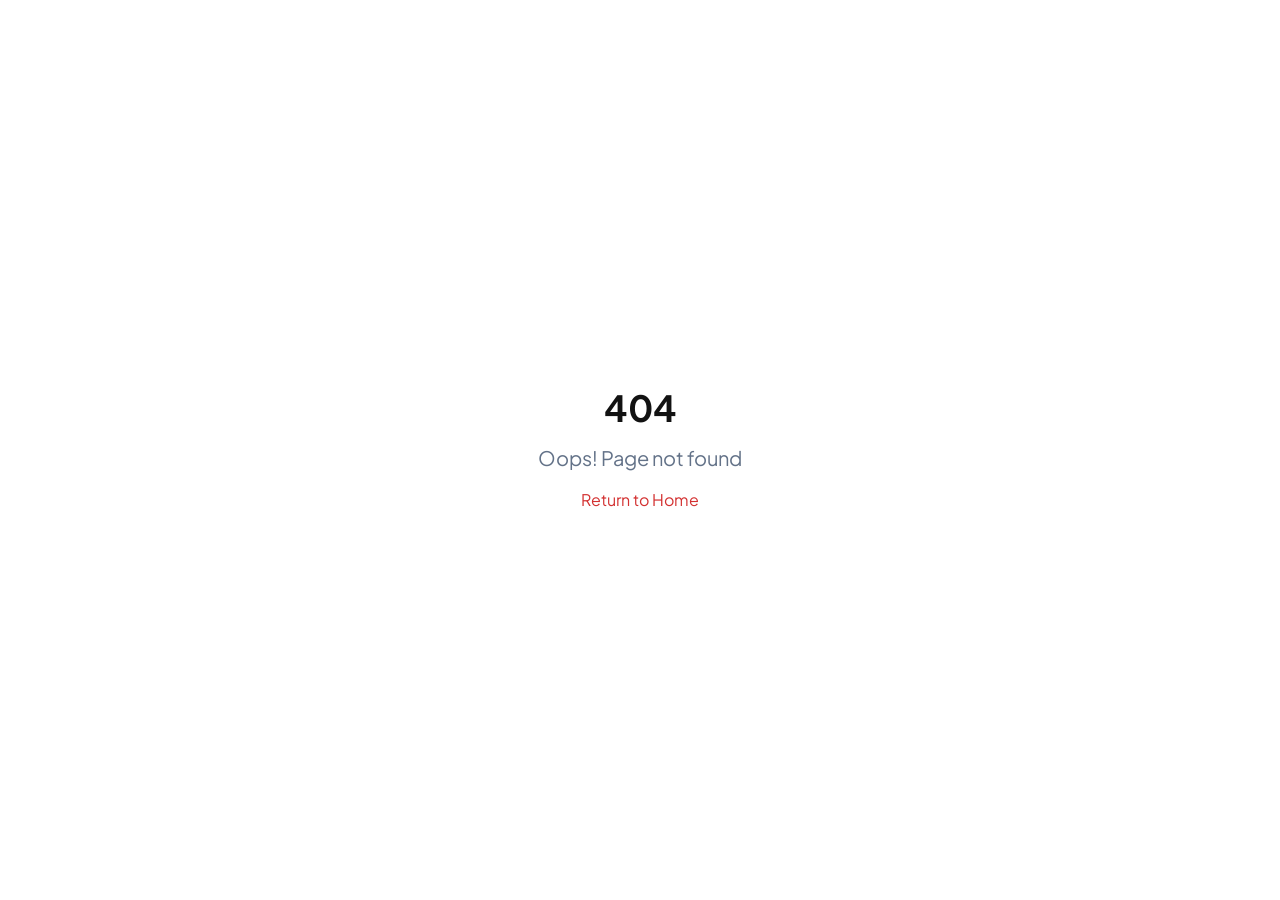
<file: index.html>
<!DOCTYPE html>
<html lang="id">
  <head>
    <meta charset="UTF-8" />
    <meta name="viewport" content="width=device-width, initial-scale=1.0" />
    <title>Lembaga Ilmiah UKM UNEJ</title>
    <meta name="description" content="Mengembangkan Inovasi, Ilmu, dan Kreativitas Mahasiswa." />
    <meta name="author" content="UKM UNEJ – Lembaga Ilmiah" />
    <link rel="canonical" href="/" />

    <!-- Google Fonts: Plus Jakarta Sans -->
    <link rel="preconnect" href="https://fonts.googleapis.com" />
    <link rel="preconnect" href="https://fonts.gstatic.com" crossorigin />
    <link href="https://fonts.googleapis.com/css2?family=Plus+Jakarta+Sans:wght@400;600;700&display=swap" rel="stylesheet" />

    <meta property="og:title" content="Lembaga Ilmiah UKM UNEJ" />
    <meta property="og:description" content="Mengembangkan Inovasi, Ilmu, dan Kreativitas Mahasiswa." />
    <meta property="og:type" content="website" />
    <meta property="og:image" content="https://lovable.dev/opengraph-image-p98pqg.png" />

    <meta name="twitter:card" content="summary_large_image" />
    <meta name="twitter:site" content="@lovable_dev" />
    <meta name="twitter:image" content="https://lovable.dev/opengraph-image-p98pqg.png" />

    <script type="application/ld+json">
      {
        "@context": "https://schema.org",
        "@type": "Organization",
        "name": "Lembaga Ilmiah UKM UNEJ",
        "url": "/",
        "logo": "/favicon.ico",
        "sameAs": [
          "https://instagram.com/ukm_li_unej",
          "https://twitter.com/ukm_li_unej"
        ]
      }
    </script>
    <script type="module" crossorigin src="/assets/index-B763R_a_.js"></script>
    <link rel="stylesheet" crossorigin href="/assets/index-DGr5NS_w.css">
  </head>

  <body>
    <div id="root"></div>
  </body>
</html>
</file>
<file: assets/index-DGr5NS_w.css>
*,:before,:after{--tw-border-spacing-x: 0;--tw-border-spacing-y: 0;--tw-translate-x: 0;--tw-translate-y: 0;--tw-rotate: 0;--tw-skew-x: 0;--tw-skew-y: 0;--tw-scale-x: 1;--tw-scale-y: 1;--tw-pan-x: ;--tw-pan-y: ;--tw-pinch-zoom: ;--tw-scroll-snap-strictness: proximity;--tw-gradient-from-position: ;--tw-gradient-via-position: ;--tw-gradient-to-position: ;--tw-ordinal: ;--tw-slashed-zero: ;--tw-numeric-figure: ;--tw-numeric-spacing: ;--tw-numeric-fraction: ;--tw-ring-inset: ;--tw-ring-offset-width: 0px;--tw-ring-offset-color: #fff;--tw-ring-color: rgb(59 130 246 / .5);--tw-ring-offset-shadow: 0 0 #0000;--tw-ring-shadow: 0 0 #0000;--tw-shadow: 0 0 #0000;--tw-shadow-colored: 0 0 #0000;--tw-blur: ;--tw-brightness: ;--tw-contrast: ;--tw-grayscale: ;--tw-hue-rotate: ;--tw-invert: ;--tw-saturate: ;--tw-sepia: ;--tw-drop-shadow: ;--tw-backdrop-blur: ;--tw-backdrop-brightness: ;--tw-backdrop-contrast: ;--tw-backdrop-grayscale: ;--tw-backdrop-hue-rotate: ;--tw-backdrop-invert: ;--tw-backdrop-opacity: ;--tw-backdrop-saturate: ;--tw-backdrop-sepia: ;--tw-contain-size: ;--tw-contain-layout: ;--tw-contain-paint: ;--tw-contain-style: }::backdrop{--tw-border-spacing-x: 0;--tw-border-spacing-y: 0;--tw-translate-x: 0;--tw-translate-y: 0;--tw-rotate: 0;--tw-skew-x: 0;--tw-skew-y: 0;--tw-scale-x: 1;--tw-scale-y: 1;--tw-pan-x: ;--tw-pan-y: ;--tw-pinch-zoom: ;--tw-scroll-snap-strictness: proximity;--tw-gradient-from-position: ;--tw-gradient-via-position: ;--tw-gradient-to-position: ;--tw-ordinal: ;--tw-slashed-zero: ;--tw-numeric-figure: ;--tw-numeric-spacing: ;--tw-numeric-fraction: ;--tw-ring-inset: ;--tw-ring-offset-width: 0px;--tw-ring-offset-color: #fff;--tw-ring-color: rgb(59 130 246 / .5);--tw-ring-offset-shadow: 0 0 #0000;--tw-ring-shadow: 0 0 #0000;--tw-shadow: 0 0 #0000;--tw-shadow-colored: 0 0 #0000;--tw-blur: ;--tw-brightness: ;--tw-contrast: ;--tw-grayscale: ;--tw-hue-rotate: ;--tw-invert: ;--tw-saturate: ;--tw-sepia: ;--tw-drop-shadow: ;--tw-backdrop-blur: ;--tw-backdrop-brightness: ;--tw-backdrop-contrast: ;--tw-backdrop-grayscale: ;--tw-backdrop-hue-rotate: ;--tw-backdrop-invert: ;--tw-backdrop-opacity: ;--tw-backdrop-saturate: ;--tw-backdrop-sepia: ;--tw-contain-size: ;--tw-contain-layout: ;--tw-contain-paint: ;--tw-contain-style: }*,:before,:after{box-sizing:border-box;border-width:0;border-style:solid;border-color:#e5e7eb}:before,:after{--tw-content: ""}html,:host{line-height:1.5;-webkit-text-size-adjust:100%;-moz-tab-size:4;-o-tab-size:4;tab-size:4;font-family:ui-sans-serif,system-ui,sans-serif,"Apple Color Emoji","Segoe UI Emoji",Segoe UI Symbol,"Noto Color Emoji";font-feature-settings:normal;font-variation-settings:normal;-webkit-tap-highlight-color:transparent}body{margin:0;line-height:inherit}hr{height:0;color:inherit;border-top-width:1px}abbr:where([title]){-webkit-text-decoration:underline dotted;text-decoration:underline dotted}h1,h2,h3,h4,h5,h6{font-size:inherit;font-weight:inherit}a{color:inherit;text-decoration:inherit}b,strong{font-weight:bolder}code,kbd,samp,pre{font-family:ui-monospace,SFMono-Regular,Menlo,Monaco,Consolas,Liberation Mono,Courier New,monospace;font-feature-settings:normal;font-variation-settings:normal;font-size:1em}small{font-size:80%}sub,sup{font-size:75%;line-height:0;position:relative;vertical-align:baseline}sub{bottom:-.25em}sup{top:-.5em}table{text-indent:0;border-color:inherit;border-collapse:collapse}button,input,optgroup,select,textarea{font-family:inherit;font-feature-settings:inherit;font-variation-settings:inherit;font-size:100%;font-weight:inherit;line-height:inherit;letter-spacing:inherit;color:inherit;margin:0;padding:0}button,select{text-transform:none}button,input:where([type=button]),input:where([type=reset]),input:where([type=submit]){-webkit-appearance:button;background-color:transparent;background-image:none}:-moz-focusring{outline:auto}:-moz-ui-invalid{box-shadow:none}progress{vertical-align:baseline}::-webkit-inner-spin-button,::-webkit-outer-spin-button{height:auto}[type=search]{-webkit-appearance:textfield;outline-offset:-2px}::-webkit-search-decoration{-webkit-appearance:none}::-webkit-file-upload-button{-webkit-appearance:button;font:inherit}summary{display:list-item}blockquote,dl,dd,h1,h2,h3,h4,h5,h6,hr,figure,p,pre{margin:0}fieldset{margin:0;padding:0}legend{padding:0}ol,ul,menu{list-style:none;margin:0;padding:0}dialog{padding:0}textarea{resize:vertical}input::-moz-placeholder,textarea::-moz-placeholder{opacity:1;color:#9ca3af}input::placeholder,textarea::placeholder{opacity:1;color:#9ca3af}button,[role=button]{cursor:pointer}:disabled{cursor:default}img,svg,video,canvas,audio,iframe,embed,object{display:block;vertical-align:middle}img,video{max-width:100%;height:auto}[hidden]:where(:not([hidden=until-found])){display:none}:root{--background: 0 0% 100%;--foreground: 0 0% 7%;--card: 0 0% 100%;--card-foreground: 0 0% 7%;--popover: 0 0% 100%;--popover-foreground: 0 0% 7%;--primary: 0 65% 51%;--primary-foreground: 0 0% 100%;--primary-light: 0 65% 65%;--primary-dark: 0 65% 35%;--secondary: 0 0% 96%;--secondary-foreground: 0 0% 7%;--muted: 0 0% 96%;--muted-foreground: 215 16% 46%;--accent: 0 0% 96%;--accent-foreground: 0 0% 7%;--destructive: 0 72% 46%;--destructive-foreground: 0 0% 100%;--border: 210 16% 93%;--input: 210 16% 93%;--ring: 0 65% 51%;--radius: 16px;--radius-button: 12px;--gradient-hero: linear-gradient(135deg, hsl(0 0% 100%) 0%, hsl(0 0% 98%) 25%, hsl(210 40% 99%) 50%, hsl(0 0% 97%) 100%);--gradient-premium: linear-gradient(135deg, hsl(0 65% 51%) 0%, hsl(0 65% 45%) 50%, hsl(15 65% 48%) 100%);--gradient-glass: linear-gradient(135deg, hsla(0 0% 100% / .1) 0%, hsla(0 0% 100% / .05) 100%);--gradient-card: linear-gradient(135deg, hsla(0 0% 100% / .8) 0%, hsla(0 0% 100% / .4) 100%);--shadow-soft: 0 8px 24px hsl(0 0% 0% / .06);--shadow-soft-lg: 0 16px 40px hsl(0 0% 0% / .08);--shadow-premium: 0 20px 60px hsl(0 0% 0% / .12);--shadow-glass: 0 8px 32px hsl(0 0% 0% / .04);--shadow-glow: 0 0 40px hsl(0 65% 51% / .15);--sidebar-background: 0 0% 98%;--sidebar-foreground: 240 5.3% 26.1%;--sidebar-primary: 0 65% 51%;--sidebar-primary-foreground: 0 0% 98%;--sidebar-accent: 240 4.8% 95.9%;--sidebar-accent-foreground: 240 5.9% 10%;--sidebar-border: 220 13% 91%;--sidebar-ring: 0 65% 51%}.dark{--background: 222.2 84% 4.9%;--foreground: 210 40% 98%;--card: 222.2 84% 4.9%;--card-foreground: 210 40% 98%;--popover: 222.2 84% 4.9%;--popover-foreground: 210 40% 98%;--primary: 0 70% 56%;--primary-foreground: 0 0% 100%;--secondary: 217.2 32.6% 17.5%;--secondary-foreground: 210 40% 98%;--muted: 217.2 32.6% 17.5%;--muted-foreground: 215 20.2% 65.1%;--accent: 217.2 32.6% 17.5%;--accent-foreground: 210 40% 98%;--destructive: 0 62.8% 30.6%;--destructive-foreground: 210 40% 98%;--border: 217.2 32.6% 17.5%;--input: 217.2 32.6% 17.5%;--ring: 0 70% 56%;--sidebar-background: 240 5.9% 10%;--sidebar-foreground: 240 4.8% 95.9%;--sidebar-primary: 0 70% 56%;--sidebar-primary-foreground: 0 0% 100%;--sidebar-accent: 240 3.7% 15.9%;--sidebar-accent-foreground: 240 4.8% 95.9%;--sidebar-border: 240 3.7% 15.9%;--sidebar-ring: 0 70% 56%}*{border-color:hsl(var(--border))}body{background-color:hsl(var(--background));font-family:Plus Jakarta Sans,ui-sans-serif,system-ui,sans-serif;color:hsl(var(--foreground));background:radial-gradient(circle at 20% 50%,hsl(0 65% 51% / .08) 0%,transparent 50%),radial-gradient(circle at 80% 20%,hsl(210 65% 51% / .06) 0%,transparent 50%),radial-gradient(circle at 40% 90%,hsl(120 65% 51% / .04) 0%,transparent 50%),linear-gradient(135deg,#fff,#fcfcfc,#f9fafb);background-attachment:fixed;min-height:100vh}html{scroll-behavior:smooth;background:radial-gradient(circle at 20% 50%,hsl(0 65% 51% / .08) 0%,transparent 50%),radial-gradient(circle at 80% 20%,hsl(210 65% 51% / .06) 0%,transparent 50%),radial-gradient(circle at 40% 90%,hsl(120 65% 51% / .04) 0%,transparent 50%),linear-gradient(135deg,#fff,#fcfcfc,#f9fafb)}.container{width:100%;margin-right:auto;margin-left:auto;padding-right:2rem;padding-left:2rem}@media (min-width: 1400px){.container{max-width:1400px}}.sr-only{position:absolute;width:1px;height:1px;padding:0;margin:-1px;overflow:hidden;clip:rect(0,0,0,0);white-space:nowrap;border-width:0}.pointer-events-none{pointer-events:none}.pointer-events-auto{pointer-events:auto}.visible{visibility:visible}.invisible{visibility:hidden}.fixed{position:fixed}.absolute{position:absolute}.relative{position:relative}.sticky{position:sticky}.inset-0{top:0;right:0;bottom:0;left:0}.inset-x-0{left:0;right:0}.inset-y-0{top:0;bottom:0}.-bottom-12{bottom:-3rem}.-bottom-6{bottom:-1.5rem}.-left-12{left:-3rem}.-left-4{left:-1rem}.-left-8{left:-2rem}.-right-12{right:-3rem}.-right-6{right:-1.5rem}.-top-12{top:-3rem}.-top-4{top:-1rem}.-top-8{top:-2rem}.bottom-0{bottom:0}.bottom-1\/4{bottom:25%}.left-0{left:0}.left-1{left:.25rem}.left-1\/2{left:50%}.left-2{left:.5rem}.left-\[50\%\]{left:50%}.right-0{right:0}.right-1{right:.25rem}.right-1\/4{right:25%}.right-2{right:.5rem}.right-3{right:.75rem}.right-4{right:1rem}.top-0{top:0}.top-1\.5{top:.375rem}.top-1\/2{top:50%}.top-2{top:.5rem}.top-3\.5{top:.875rem}.top-4{top:1rem}.top-\[1px\]{top:1px}.top-\[50\%\]{top:50%}.top-\[60\%\]{top:60%}.top-full{top:100%}.z-10{z-index:10}.z-20{z-index:20}.z-50{z-index:50}.z-\[100\]{z-index:100}.z-\[1\]{z-index:1}.order-first{order:-9999}.-mx-1{margin-left:-.25rem;margin-right:-.25rem}.mx-2{margin-left:.5rem;margin-right:.5rem}.mx-3\.5{margin-left:.875rem;margin-right:.875rem}.mx-auto{margin-left:auto;margin-right:auto}.my-0\.5{margin-top:.125rem;margin-bottom:.125rem}.my-1{margin-top:.25rem;margin-bottom:.25rem}.-ml-4{margin-left:-1rem}.-mt-4{margin-top:-1rem}.mb-1{margin-bottom:.25rem}.mb-12{margin-bottom:3rem}.mb-2{margin-bottom:.5rem}.mb-3{margin-bottom:.75rem}.mb-4{margin-bottom:1rem}.mb-6{margin-bottom:1.5rem}.ml-1{margin-left:.25rem}.ml-auto{margin-left:auto}.mr-2{margin-right:.5rem}.mt-1\.5{margin-top:.375rem}.mt-12{margin-top:3rem}.mt-2{margin-top:.5rem}.mt-20{margin-top:5rem}.mt-24{margin-top:6rem}.mt-4{margin-top:1rem}.mt-8{margin-top:2rem}.mt-auto{margin-top:auto}.block{display:block}.inline-block{display:inline-block}.flex{display:flex}.inline-flex{display:inline-flex}.table{display:table}.grid{display:grid}.hidden{display:none}.aspect-\[16\/9\]{aspect-ratio:16/9}.aspect-\[4\/3\]{aspect-ratio:4/3}.aspect-square{aspect-ratio:1 / 1}.aspect-video{aspect-ratio:16 / 9}.size-4{width:1rem;height:1rem}.h-1\.5{height:.375rem}.h-10{height:2.5rem}.h-11{height:2.75rem}.h-12{height:3rem}.h-14{height:3.5rem}.h-16{height:4rem}.h-2{height:.5rem}.h-2\.5{height:.625rem}.h-24{height:6rem}.h-3{height:.75rem}.h-3\.5{height:.875rem}.h-4{height:1rem}.h-5{height:1.25rem}.h-6{height:1.5rem}.h-7{height:1.75rem}.h-8{height:2rem}.h-9{height:2.25rem}.h-\[1px\]{height:1px}.h-\[var\(--radix-navigation-menu-viewport-height\)\]{height:var(--radix-navigation-menu-viewport-height)}.h-\[var\(--radix-select-trigger-height\)\]{height:var(--radix-select-trigger-height)}.h-auto{height:auto}.h-full{height:100%}.h-px{height:1px}.h-svh{height:100svh}.max-h-96{max-height:24rem}.max-h-\[300px\]{max-height:300px}.max-h-screen{max-height:100vh}.min-h-0{min-height:0px}.min-h-\[80px\]{min-height:80px}.min-h-screen{min-height:100vh}.min-h-svh{min-height:100svh}.w-0{width:0px}.w-1{width:.25rem}.w-10{width:2.5rem}.w-11{width:2.75rem}.w-12{width:3rem}.w-16{width:4rem}.w-2{width:.5rem}.w-2\.5{width:.625rem}.w-3{width:.75rem}.w-3\.5{width:.875rem}.w-3\/4{width:75%}.w-4{width:1rem}.w-40{width:10rem}.w-48{width:12rem}.w-5{width:1.25rem}.w-52{width:13rem}.w-64{width:16rem}.w-7{width:1.75rem}.w-72{width:18rem}.w-8{width:2rem}.w-9{width:2.25rem}.w-\[--sidebar-width\]{width:var(--sidebar-width)}.w-\[100px\]{width:100px}.w-\[1px\]{width:1px}.w-auto{width:auto}.w-full{width:100%}.w-max{width:-moz-max-content;width:max-content}.w-px{width:1px}.min-w-0{min-width:0px}.min-w-5{min-width:1.25rem}.min-w-\[12rem\]{min-width:12rem}.min-w-\[8rem\]{min-width:8rem}.min-w-\[var\(--radix-select-trigger-width\)\]{min-width:var(--radix-select-trigger-width)}.min-w-fit{min-width:-moz-fit-content;min-width:fit-content}.max-w-2xl{max-width:42rem}.max-w-4xl{max-width:56rem}.max-w-6xl{max-width:72rem}.max-w-\[--skeleton-width\]{max-width:var(--skeleton-width)}.max-w-lg{max-width:32rem}.max-w-max{max-width:-moz-max-content;max-width:max-content}.max-w-xl{max-width:36rem}.flex-1{flex:1 1 0%}.flex-shrink-0,.shrink-0{flex-shrink:0}.grow{flex-grow:1}.grow-0{flex-grow:0}.basis-full{flex-basis:100%}.caption-bottom{caption-side:bottom}.border-collapse{border-collapse:collapse}.-translate-x-1\/2{--tw-translate-x: -50%;transform:translate(var(--tw-translate-x),var(--tw-translate-y)) rotate(var(--tw-rotate)) skew(var(--tw-skew-x)) skewY(var(--tw-skew-y)) scaleX(var(--tw-scale-x)) scaleY(var(--tw-scale-y))}.-translate-x-px{--tw-translate-x: -1px;transform:translate(var(--tw-translate-x),var(--tw-translate-y)) rotate(var(--tw-rotate)) skew(var(--tw-skew-x)) skewY(var(--tw-skew-y)) scaleX(var(--tw-scale-x)) scaleY(var(--tw-scale-y))}.-translate-y-1\/2{--tw-translate-y: -50%;transform:translate(var(--tw-translate-x),var(--tw-translate-y)) rotate(var(--tw-rotate)) skew(var(--tw-skew-x)) skewY(var(--tw-skew-y)) scaleX(var(--tw-scale-x)) scaleY(var(--tw-scale-y))}.translate-x-\[-50\%\]{--tw-translate-x: -50%;transform:translate(var(--tw-translate-x),var(--tw-translate-y)) rotate(var(--tw-rotate)) skew(var(--tw-skew-x)) skewY(var(--tw-skew-y)) scaleX(var(--tw-scale-x)) scaleY(var(--tw-scale-y))}.translate-x-px{--tw-translate-x: 1px;transform:translate(var(--tw-translate-x),var(--tw-translate-y)) rotate(var(--tw-rotate)) skew(var(--tw-skew-x)) skewY(var(--tw-skew-y)) scaleX(var(--tw-scale-x)) scaleY(var(--tw-scale-y))}.translate-y-\[-50\%\]{--tw-translate-y: -50%;transform:translate(var(--tw-translate-x),var(--tw-translate-y)) rotate(var(--tw-rotate)) skew(var(--tw-skew-x)) skewY(var(--tw-skew-y)) scaleX(var(--tw-scale-x)) scaleY(var(--tw-scale-y))}.rotate-45{--tw-rotate: 45deg;transform:translate(var(--tw-translate-x),var(--tw-translate-y)) rotate(var(--tw-rotate)) skew(var(--tw-skew-x)) skewY(var(--tw-skew-y)) scaleX(var(--tw-scale-x)) scaleY(var(--tw-scale-y))}.rotate-90{--tw-rotate: 90deg;transform:translate(var(--tw-translate-x),var(--tw-translate-y)) rotate(var(--tw-rotate)) skew(var(--tw-skew-x)) skewY(var(--tw-skew-y)) scaleX(var(--tw-scale-x)) scaleY(var(--tw-scale-y))}.transform{transform:translate(var(--tw-translate-x),var(--tw-translate-y)) rotate(var(--tw-rotate)) skew(var(--tw-skew-x)) skewY(var(--tw-skew-y)) scaleX(var(--tw-scale-x)) scaleY(var(--tw-scale-y))}@keyframes pulse{50%{opacity:.5}}.animate-pulse{animation:pulse 2s cubic-bezier(.4,0,.6,1) infinite}.cursor-default{cursor:default}.cursor-pointer{cursor:pointer}.touch-none{touch-action:none}.select-none{-webkit-user-select:none;-moz-user-select:none;user-select:none}.list-none{list-style-type:none}.grid-cols-1{grid-template-columns:repeat(1,minmax(0,1fr))}.grid-cols-2{grid-template-columns:repeat(2,minmax(0,1fr))}.flex-row{flex-direction:row}.flex-col{flex-direction:column}.flex-col-reverse{flex-direction:column-reverse}.flex-wrap{flex-wrap:wrap}.items-start{align-items:flex-start}.items-end{align-items:flex-end}.items-center{align-items:center}.items-stretch{align-items:stretch}.justify-center{justify-content:center}.justify-between{justify-content:space-between}.gap-1{gap:.25rem}.gap-1\.5{gap:.375rem}.gap-12{gap:3rem}.gap-2{gap:.5rem}.gap-3{gap:.75rem}.gap-4{gap:1rem}.gap-6{gap:1.5rem}.space-x-1>:not([hidden])~:not([hidden]){--tw-space-x-reverse: 0;margin-right:calc(.25rem * var(--tw-space-x-reverse));margin-left:calc(.25rem * calc(1 - var(--tw-space-x-reverse)))}.space-x-4>:not([hidden])~:not([hidden]){--tw-space-x-reverse: 0;margin-right:calc(1rem * var(--tw-space-x-reverse));margin-left:calc(1rem * calc(1 - var(--tw-space-x-reverse)))}.space-y-1>:not([hidden])~:not([hidden]){--tw-space-y-reverse: 0;margin-top:calc(.25rem * calc(1 - var(--tw-space-y-reverse)));margin-bottom:calc(.25rem * var(--tw-space-y-reverse))}.space-y-1\.5>:not([hidden])~:not([hidden]){--tw-space-y-reverse: 0;margin-top:calc(.375rem * calc(1 - var(--tw-space-y-reverse)));margin-bottom:calc(.375rem * var(--tw-space-y-reverse))}.space-y-2>:not([hidden])~:not([hidden]){--tw-space-y-reverse: 0;margin-top:calc(.5rem * calc(1 - var(--tw-space-y-reverse)));margin-bottom:calc(.5rem * var(--tw-space-y-reverse))}.space-y-3>:not([hidden])~:not([hidden]){--tw-space-y-reverse: 0;margin-top:calc(.75rem * calc(1 - var(--tw-space-y-reverse)));margin-bottom:calc(.75rem * var(--tw-space-y-reverse))}.space-y-4>:not([hidden])~:not([hidden]){--tw-space-y-reverse: 0;margin-top:calc(1rem * calc(1 - var(--tw-space-y-reverse)));margin-bottom:calc(1rem * var(--tw-space-y-reverse))}.space-y-5>:not([hidden])~:not([hidden]){--tw-space-y-reverse: 0;margin-top:calc(1.25rem * calc(1 - var(--tw-space-y-reverse)));margin-bottom:calc(1.25rem * var(--tw-space-y-reverse))}.space-y-6>:not([hidden])~:not([hidden]){--tw-space-y-reverse: 0;margin-top:calc(1.5rem * calc(1 - var(--tw-space-y-reverse)));margin-bottom:calc(1.5rem * var(--tw-space-y-reverse))}.space-y-8>:not([hidden])~:not([hidden]){--tw-space-y-reverse: 0;margin-top:calc(2rem * calc(1 - var(--tw-space-y-reverse)));margin-bottom:calc(2rem * var(--tw-space-y-reverse))}.divide-y>:not([hidden])~:not([hidden]){--tw-divide-y-reverse: 0;border-top-width:calc(1px * calc(1 - var(--tw-divide-y-reverse)));border-bottom-width:calc(1px * var(--tw-divide-y-reverse))}.divide-border\/10>:not([hidden])~:not([hidden]){border-color:hsl(var(--border) / .1)}.self-start{align-self:flex-start}.overflow-auto{overflow:auto}.overflow-hidden{overflow:hidden}.overflow-y-auto{overflow-y:auto}.overflow-x-hidden{overflow-x:hidden}.whitespace-nowrap{white-space:nowrap}.break-words{overflow-wrap:break-word}.rounded-2xl{border-radius:1rem}.rounded-\[2px\]{border-radius:2px}.rounded-\[inherit\]{border-radius:inherit}.rounded-\[var\(--radius\)\]{border-radius:var(--radius)}.rounded-\[var\(--radius-button\)\]{border-radius:var(--radius-button)}.rounded-full{border-radius:9999px}.rounded-lg{border-radius:var(--radius)}.rounded-md{border-radius:calc(var(--radius) - 4px)}.rounded-sm{border-radius:calc(var(--radius) - 8px)}.rounded-xl{border-radius:.75rem}.rounded-t-\[10px\]{border-top-left-radius:10px;border-top-right-radius:10px}.rounded-tl-sm{border-top-left-radius:calc(var(--radius) - 8px)}.border{border-width:1px}.border-0{border-width:0px}.border-2{border-width:2px}.border-\[1\.5px\]{border-width:1.5px}.border-y{border-top-width:1px;border-bottom-width:1px}.border-b{border-bottom-width:1px}.border-l{border-left-width:1px}.border-r{border-right-width:1px}.border-t{border-top-width:1px}.border-dashed{border-style:dashed}.border-\[--color-border\]{border-color:var(--color-border)}.border-border\/20{border-color:hsl(var(--border) / .2)}.border-border\/50{border-color:hsl(var(--border) / .5)}.border-destructive{border-color:hsl(var(--destructive))}.border-destructive\/50{border-color:hsl(var(--destructive) / .5)}.border-input{border-color:hsl(var(--input))}.border-primary{border-color:hsl(var(--primary))}.border-sidebar-border{border-color:hsl(var(--sidebar-border))}.border-transparent{border-color:transparent}.border-white\/10{border-color:#ffffff1a}.border-white\/20{border-color:#fff3}.border-l-transparent{border-left-color:transparent}.border-t-transparent{border-top-color:transparent}.bg-\[--color-bg\]{background-color:var(--color-bg)}.bg-accent{background-color:hsl(var(--accent))}.bg-background{background-color:hsl(var(--background))}.bg-black\/80{background-color:#000c}.bg-border{background-color:hsl(var(--border))}.bg-card{background-color:hsl(var(--card))}.bg-destructive{background-color:hsl(var(--destructive))}.bg-foreground{background-color:hsl(var(--foreground))}.bg-green-500{--tw-bg-opacity: 1;background-color:rgb(34 197 94 / var(--tw-bg-opacity, 1))}.bg-muted{background-color:hsl(var(--muted))}.bg-muted\/50{background-color:hsl(var(--muted) / .5)}.bg-popover{background-color:hsl(var(--popover))}.bg-primary{background-color:hsl(var(--primary))}.bg-secondary{background-color:hsl(var(--secondary))}.bg-secondary\/50{background-color:hsl(var(--secondary) / .5)}.bg-sidebar{background-color:hsl(var(--sidebar-background))}.bg-sidebar-border{background-color:hsl(var(--sidebar-border))}.bg-transparent{background-color:transparent}.bg-gradient-to-br{background-image:linear-gradient(to bottom right,var(--tw-gradient-stops))}.bg-gradient-to-r{background-image:linear-gradient(to right,var(--tw-gradient-stops))}.from-blue-500{--tw-gradient-from: #3b82f6 var(--tw-gradient-from-position);--tw-gradient-to: rgb(59 130 246 / 0) var(--tw-gradient-to-position);--tw-gradient-stops: var(--tw-gradient-from), var(--tw-gradient-to)}.from-blue-500\/10{--tw-gradient-from: rgb(59 130 246 / .1) var(--tw-gradient-from-position);--tw-gradient-to: rgb(59 130 246 / 0) var(--tw-gradient-to-position);--tw-gradient-stops: var(--tw-gradient-from), var(--tw-gradient-to)}.from-green-500{--tw-gradient-from: #22c55e var(--tw-gradient-from-position);--tw-gradient-to: rgb(34 197 94 / 0) var(--tw-gradient-to-position);--tw-gradient-stops: var(--tw-gradient-from), var(--tw-gradient-to)}.from-orange-500{--tw-gradient-from: #f97316 var(--tw-gradient-from-position);--tw-gradient-to: rgb(249 115 22 / 0) var(--tw-gradient-to-position);--tw-gradient-stops: var(--tw-gradient-from), var(--tw-gradient-to)}.from-primary{--tw-gradient-from: hsl(var(--primary)) var(--tw-gradient-from-position);--tw-gradient-to: hsl(var(--primary) / 0) var(--tw-gradient-to-position);--tw-gradient-stops: var(--tw-gradient-from), var(--tw-gradient-to)}.from-primary\/10{--tw-gradient-from: hsl(var(--primary) / .1) var(--tw-gradient-from-position);--tw-gradient-to: hsl(var(--primary) / 0) var(--tw-gradient-to-position);--tw-gradient-stops: var(--tw-gradient-from), var(--tw-gradient-to)}.from-purple-500{--tw-gradient-from: #a855f7 var(--tw-gradient-from-position);--tw-gradient-to: rgb(168 85 247 / 0) var(--tw-gradient-to-position);--tw-gradient-stops: var(--tw-gradient-from), var(--tw-gradient-to)}.from-secondary{--tw-gradient-from: hsl(var(--secondary)) var(--tw-gradient-from-position);--tw-gradient-to: hsl(var(--secondary) / 0) var(--tw-gradient-to-position);--tw-gradient-stops: var(--tw-gradient-from), var(--tw-gradient-to)}.to-blue-500\/5{--tw-gradient-to: rgb(59 130 246 / .05) var(--tw-gradient-to-position)}.to-blue-600{--tw-gradient-to: #2563eb var(--tw-gradient-to-position)}.to-green-600{--tw-gradient-to: #16a34a var(--tw-gradient-to-position)}.to-muted{--tw-gradient-to: hsl(var(--muted)) var(--tw-gradient-to-position)}.to-orange-600{--tw-gradient-to: #ea580c var(--tw-gradient-to-position)}.to-primary\/5{--tw-gradient-to: hsl(var(--primary) / .05) var(--tw-gradient-to-position)}.to-purple-600{--tw-gradient-to: #9333ea var(--tw-gradient-to-position)}.fill-current{fill:currentColor}.object-cover{-o-object-fit:cover;object-fit:cover}.p-0{padding:0}.p-1{padding:.25rem}.p-2{padding:.5rem}.p-3{padding:.75rem}.p-4{padding:1rem}.p-5{padding:1.25rem}.p-6{padding:1.5rem}.p-\[1px\]{padding:1px}.px-1{padding-left:.25rem;padding-right:.25rem}.px-2{padding-left:.5rem;padding-right:.5rem}.px-2\.5{padding-left:.625rem;padding-right:.625rem}.px-3{padding-left:.75rem;padding-right:.75rem}.px-4{padding-left:1rem;padding-right:1rem}.px-5{padding-left:1.25rem;padding-right:1.25rem}.px-7{padding-left:1.75rem;padding-right:1.75rem}.px-8{padding-left:2rem;padding-right:2rem}.py-0\.5{padding-top:.125rem;padding-bottom:.125rem}.py-1{padding-top:.25rem;padding-bottom:.25rem}.py-1\.5{padding-top:.375rem;padding-bottom:.375rem}.py-16{padding-top:4rem;padding-bottom:4rem}.py-2{padding-top:.5rem;padding-bottom:.5rem}.py-3{padding-top:.75rem;padding-bottom:.75rem}.py-4{padding-top:1rem;padding-bottom:1rem}.py-5{padding-top:1.25rem;padding-bottom:1.25rem}.py-6{padding-top:1.5rem;padding-bottom:1.5rem}.py-8{padding-top:2rem;padding-bottom:2rem}.pb-3{padding-bottom:.75rem}.pb-4{padding-bottom:1rem}.pl-2\.5{padding-left:.625rem}.pl-4{padding-left:1rem}.pl-8{padding-left:2rem}.pr-2{padding-right:.5rem}.pr-2\.5{padding-right:.625rem}.pr-8{padding-right:2rem}.pt-0{padding-top:0}.pt-1{padding-top:.25rem}.pt-3{padding-top:.75rem}.pt-4{padding-top:1rem}.text-left{text-align:left}.text-center{text-align:center}.align-middle{vertical-align:middle}.font-mono{font-family:ui-monospace,SFMono-Regular,Menlo,Monaco,Consolas,Liberation Mono,Courier New,monospace}.text-2xl{font-size:1.5rem;line-height:2rem}.text-3xl{font-size:1.875rem;line-height:2.25rem}.text-4xl{font-size:2.25rem;line-height:2.5rem}.text-\[0\.8rem\]{font-size:.8rem}.text-base{font-size:1rem;line-height:1.5rem}.text-lg{font-size:1.125rem;line-height:1.75rem}.text-sm{font-size:.875rem;line-height:1.25rem}.text-xl{font-size:1.25rem;line-height:1.75rem}.text-xs{font-size:.75rem;line-height:1rem}.font-black{font-weight:900}.font-bold{font-weight:700}.font-light{font-weight:300}.font-medium{font-weight:500}.font-normal{font-weight:400}.font-semibold{font-weight:600}.tabular-nums{--tw-numeric-spacing: tabular-nums;font-variant-numeric:var(--tw-ordinal) var(--tw-slashed-zero) var(--tw-numeric-figure) var(--tw-numeric-spacing) var(--tw-numeric-fraction)}.leading-\[0\.9\]{line-height:.9}.leading-none{line-height:1}.leading-relaxed{line-height:1.625}.leading-tight{line-height:1.25}.tracking-tight{letter-spacing:-.025em}.tracking-widest{letter-spacing:.1em}.text-accent-foreground{color:hsl(var(--accent-foreground))}.text-card-foreground{color:hsl(var(--card-foreground))}.text-current{color:currentColor}.text-destructive{color:hsl(var(--destructive))}.text-destructive-foreground{color:hsl(var(--destructive-foreground))}.text-foreground{color:hsl(var(--foreground))}.text-foreground\/50{color:hsl(var(--foreground) / .5)}.text-muted-foreground{color:hsl(var(--muted-foreground))}.text-muted-foreground\/80{color:hsl(var(--muted-foreground) / .8)}.text-popover-foreground{color:hsl(var(--popover-foreground))}.text-primary{color:hsl(var(--primary))}.text-primary-foreground{color:hsl(var(--primary-foreground))}.text-secondary-foreground{color:hsl(var(--secondary-foreground))}.text-sidebar-foreground{color:hsl(var(--sidebar-foreground))}.text-sidebar-foreground\/70{color:hsl(var(--sidebar-foreground) / .7)}.text-white{--tw-text-opacity: 1;color:rgb(255 255 255 / var(--tw-text-opacity, 1))}.underline-offset-4{text-underline-offset:4px}.opacity-0{opacity:0}.opacity-50{opacity:.5}.opacity-60{opacity:.6}.opacity-70{opacity:.7}.opacity-90{opacity:.9}.shadow-\[0_0_0_1px_hsl\(var\(--sidebar-border\)\)\]{--tw-shadow: 0 0 0 1px hsl(var(--sidebar-border));--tw-shadow-colored: 0 0 0 1px var(--tw-shadow-color);box-shadow:var(--tw-ring-offset-shadow, 0 0 #0000),var(--tw-ring-shadow, 0 0 #0000),var(--tw-shadow)}.shadow-lg{--tw-shadow: 0 10px 15px -3px rgb(0 0 0 / .1), 0 4px 6px -4px rgb(0 0 0 / .1);--tw-shadow-colored: 0 10px 15px -3px var(--tw-shadow-color), 0 4px 6px -4px var(--tw-shadow-color);box-shadow:var(--tw-ring-offset-shadow, 0 0 #0000),var(--tw-ring-shadow, 0 0 #0000),var(--tw-shadow)}.shadow-md{--tw-shadow: 0 4px 6px -1px rgb(0 0 0 / .1), 0 2px 4px -2px rgb(0 0 0 / .1);--tw-shadow-colored: 0 4px 6px -1px var(--tw-shadow-color), 0 2px 4px -2px var(--tw-shadow-color);box-shadow:var(--tw-ring-offset-shadow, 0 0 #0000),var(--tw-ring-shadow, 0 0 #0000),var(--tw-shadow)}.shadow-none{--tw-shadow: 0 0 #0000;--tw-shadow-colored: 0 0 #0000;box-shadow:var(--tw-ring-offset-shadow, 0 0 #0000),var(--tw-ring-shadow, 0 0 #0000),var(--tw-shadow)}.shadow-xl{--tw-shadow: 0 20px 25px -5px rgb(0 0 0 / .1), 0 8px 10px -6px rgb(0 0 0 / .1);--tw-shadow-colored: 0 20px 25px -5px var(--tw-shadow-color), 0 8px 10px -6px var(--tw-shadow-color);box-shadow:var(--tw-ring-offset-shadow, 0 0 #0000),var(--tw-ring-shadow, 0 0 #0000),var(--tw-shadow)}.shadow-\[var\(--shadow-glass\)\]{--tw-shadow-color: var(--shadow-glass);--tw-shadow: var(--tw-shadow-colored)}.shadow-\[var\(--shadow-premium\)\]{--tw-shadow-color: var(--shadow-premium);--tw-shadow: var(--tw-shadow-colored)}.shadow-\[var\(--shadow-soft\)\]{--tw-shadow-color: var(--shadow-soft);--tw-shadow: var(--tw-shadow-colored)}.outline-none{outline:2px solid transparent;outline-offset:2px}.outline{outline-style:solid}.ring-0{--tw-ring-offset-shadow: var(--tw-ring-inset) 0 0 0 var(--tw-ring-offset-width) var(--tw-ring-offset-color);--tw-ring-shadow: var(--tw-ring-inset) 0 0 0 calc(0px + var(--tw-ring-offset-width)) var(--tw-ring-color);box-shadow:var(--tw-ring-offset-shadow),var(--tw-ring-shadow),var(--tw-shadow, 0 0 #0000)}.ring-2{--tw-ring-offset-shadow: var(--tw-ring-inset) 0 0 0 var(--tw-ring-offset-width) var(--tw-ring-offset-color);--tw-ring-shadow: var(--tw-ring-inset) 0 0 0 calc(2px + var(--tw-ring-offset-width)) var(--tw-ring-color);box-shadow:var(--tw-ring-offset-shadow),var(--tw-ring-shadow),var(--tw-shadow, 0 0 #0000)}.ring-ring{--tw-ring-color: hsl(var(--ring))}.ring-sidebar-ring{--tw-ring-color: hsl(var(--sidebar-ring))}.ring-offset-background{--tw-ring-offset-color: hsl(var(--background))}.blur-lg{--tw-blur: blur(16px);filter:var(--tw-blur) var(--tw-brightness) var(--tw-contrast) var(--tw-grayscale) var(--tw-hue-rotate) var(--tw-invert) var(--tw-saturate) var(--tw-sepia) var(--tw-drop-shadow)}.blur-xl{--tw-blur: blur(24px);filter:var(--tw-blur) var(--tw-brightness) var(--tw-contrast) var(--tw-grayscale) var(--tw-hue-rotate) var(--tw-invert) var(--tw-saturate) var(--tw-sepia) var(--tw-drop-shadow)}.filter{filter:var(--tw-blur) var(--tw-brightness) var(--tw-contrast) var(--tw-grayscale) var(--tw-hue-rotate) var(--tw-invert) var(--tw-saturate) var(--tw-sepia) var(--tw-drop-shadow)}.backdrop-blur-sm{--tw-backdrop-blur: blur(4px);-webkit-backdrop-filter:var(--tw-backdrop-blur) var(--tw-backdrop-brightness) var(--tw-backdrop-contrast) var(--tw-backdrop-grayscale) var(--tw-backdrop-hue-rotate) var(--tw-backdrop-invert) var(--tw-backdrop-opacity) var(--tw-backdrop-saturate) var(--tw-backdrop-sepia);backdrop-filter:var(--tw-backdrop-blur) var(--tw-backdrop-brightness) var(--tw-backdrop-contrast) var(--tw-backdrop-grayscale) var(--tw-backdrop-hue-rotate) var(--tw-backdrop-invert) var(--tw-backdrop-opacity) var(--tw-backdrop-saturate) var(--tw-backdrop-sepia)}.backdrop-blur-xl{--tw-backdrop-blur: blur(24px);-webkit-backdrop-filter:var(--tw-backdrop-blur) var(--tw-backdrop-brightness) var(--tw-backdrop-contrast) var(--tw-backdrop-grayscale) var(--tw-backdrop-hue-rotate) var(--tw-backdrop-invert) var(--tw-backdrop-opacity) var(--tw-backdrop-saturate) var(--tw-backdrop-sepia);backdrop-filter:var(--tw-backdrop-blur) var(--tw-backdrop-brightness) var(--tw-backdrop-contrast) var(--tw-backdrop-grayscale) var(--tw-backdrop-hue-rotate) var(--tw-backdrop-invert) var(--tw-backdrop-opacity) var(--tw-backdrop-saturate) var(--tw-backdrop-sepia)}.transition{transition-property:color,background-color,border-color,text-decoration-color,fill,stroke,opacity,box-shadow,transform,filter,-webkit-backdrop-filter;transition-property:color,background-color,border-color,text-decoration-color,fill,stroke,opacity,box-shadow,transform,filter,backdrop-filter;transition-property:color,background-color,border-color,text-decoration-color,fill,stroke,opacity,box-shadow,transform,filter,backdrop-filter,-webkit-backdrop-filter;transition-timing-function:cubic-bezier(.4,0,.2,1);transition-duration:.15s}.transition-\[left\,right\,width\]{transition-property:left,right,width;transition-timing-function:cubic-bezier(.4,0,.2,1);transition-duration:.15s}.transition-\[margin\,opa\]{transition-property:margin,opa;transition-timing-function:cubic-bezier(.4,0,.2,1);transition-duration:.15s}.transition-\[width\,height\,padding\]{transition-property:width,height,padding;transition-timing-function:cubic-bezier(.4,0,.2,1);transition-duration:.15s}.transition-\[width\]{transition-property:width;transition-timing-function:cubic-bezier(.4,0,.2,1);transition-duration:.15s}.transition-all{transition-property:all;transition-timing-function:cubic-bezier(.4,0,.2,1);transition-duration:.15s}.transition-colors{transition-property:color,background-color,border-color,text-decoration-color,fill,stroke;transition-timing-function:cubic-bezier(.4,0,.2,1);transition-duration:.15s}.transition-opacity{transition-property:opacity;transition-timing-function:cubic-bezier(.4,0,.2,1);transition-duration:.15s}.transition-shadow{transition-property:box-shadow;transition-timing-function:cubic-bezier(.4,0,.2,1);transition-duration:.15s}.transition-transform{transition-property:transform;transition-timing-function:cubic-bezier(.4,0,.2,1);transition-duration:.15s}.duration-1000{transition-duration:1s}.duration-200{transition-duration:.2s}.duration-300{transition-duration:.3s}.duration-500{transition-duration:.5s}.ease-in-out{transition-timing-function:cubic-bezier(.4,0,.2,1)}.ease-linear{transition-timing-function:linear}@keyframes enter{0%{opacity:var(--tw-enter-opacity, 1);transform:translate3d(var(--tw-enter-translate-x, 0),var(--tw-enter-translate-y, 0),0) scale3d(var(--tw-enter-scale, 1),var(--tw-enter-scale, 1),var(--tw-enter-scale, 1)) rotate(var(--tw-enter-rotate, 0))}}@keyframes exit{to{opacity:var(--tw-exit-opacity, 1);transform:translate3d(var(--tw-exit-translate-x, 0),var(--tw-exit-translate-y, 0),0) scale3d(var(--tw-exit-scale, 1),var(--tw-exit-scale, 1),var(--tw-exit-scale, 1)) rotate(var(--tw-exit-rotate, 0))}}.animate-in{animation-name:enter;animation-duration:.15s;--tw-enter-opacity: initial;--tw-enter-scale: initial;--tw-enter-rotate: initial;--tw-enter-translate-x: initial;--tw-enter-translate-y: initial}.fade-in-0{--tw-enter-opacity: 0}.fade-in-80{--tw-enter-opacity: .8}.zoom-in-95{--tw-enter-scale: .95}.duration-1000{animation-duration:1s}.duration-200{animation-duration:.2s}.duration-300{animation-duration:.3s}.duration-500{animation-duration:.5s}.ease-in-out{animation-timing-function:cubic-bezier(.4,0,.2,1)}.ease-linear{animation-timing-function:linear}.story-link{position:relative;display:inline-block}.story-link:after{position:absolute;bottom:0;left:0;height:.125rem;width:100%;transform-origin:bottom right;--tw-scale-x: 0;transform:translate(var(--tw-translate-x),var(--tw-translate-y)) rotate(var(--tw-rotate)) skew(var(--tw-skew-x)) skewY(var(--tw-skew-y)) scaleX(var(--tw-scale-x)) scaleY(var(--tw-scale-y));background-color:hsl(var(--primary));transition-property:transform;transition-timing-function:cubic-bezier(.4,0,.2,1);transition-duration:.3s;--tw-content: "";content:var(--tw-content);animation-duration:.3s}.story-link:hover:after{transform-origin:bottom left;content:var(--tw-content);--tw-scale-x: 1;transform:translate(var(--tw-translate-x),var(--tw-translate-y)) rotate(var(--tw-rotate)) skew(var(--tw-skew-x)) skewY(var(--tw-skew-y)) scaleX(var(--tw-scale-x)) scaleY(var(--tw-scale-y))}.hover-scale{transition-property:transform;transition-timing-function:cubic-bezier(.4,0,.2,1);transition-duration:.2s;animation-duration:.2s}.hover-scale:hover{--tw-scale-x: 1.05;--tw-scale-y: 1.05;transform:translate(var(--tw-translate-x),var(--tw-translate-y)) rotate(var(--tw-rotate)) skew(var(--tw-skew-x)) skewY(var(--tw-skew-y)) scaleX(var(--tw-scale-x)) scaleY(var(--tw-scale-y))}.hero-premium{position:relative;background:transparent;overflow:hidden}.hero-premium:before{content:"";position:absolute;top:0;left:0;right:0;bottom:0;background:radial-gradient(ellipse 1200px 600px at 50% 0%,hsl(0 65% 51% / .06),transparent);pointer-events:none}.floating-card{background:var(--gradient-card);-webkit-backdrop-filter:blur(20px);backdrop-filter:blur(20px);border:1px solid hsl(0 0% 100% / .3);box-shadow:var(--shadow-glass),inset 0 1px #ffffff4d}.premium-button{background:var(--gradient-premium);box-shadow:var(--shadow-glow),var(--shadow-soft);transition:all .3s cubic-bezier(.4,0,.2,1)}.premium-button:hover{transform:translateY(-2px);box-shadow:var(--shadow-glow),var(--shadow-premium)}.glass-morphism{background:linear-gradient(135deg,#fff6,#fff3);-webkit-backdrop-filter:blur(20px);backdrop-filter:blur(20px);border:1px solid hsla(0 0% 100% / .3)}.section-background{background:linear-gradient(135deg,#fffc,#fff9);-webkit-backdrop-filter:blur(10px);backdrop-filter:blur(10px);border-top:1px solid hsla(0 0% 100% / .2);border-bottom:1px solid hsla(0 0% 100% / .2)}.text-gradient{background:var(--gradient-premium);-webkit-background-clip:text;-webkit-text-fill-color:transparent;background-clip:text}.animate-float{animation:float 6s ease-in-out infinite}.animate-float-delayed{animation:float 6s ease-in-out infinite 2s}.animate-slide-up{animation:slideUp .8s ease-out forwards;opacity:0;transform:translateY(30px)}.animate-slide-up-delayed{animation:slideUp .8s ease-out .2s forwards;opacity:0;transform:translateY(30px)}.animate-slide-up-delayed-2{animation:slideUp .8s ease-out .4s forwards;opacity:0;transform:translateY(30px)}@keyframes float{0%,to{transform:translateY(0) rotate(0)}33%{transform:translateY(-10px) rotate(1deg)}66%{transform:translateY(-5px) rotate(-1deg)}}@keyframes slideUp{to{opacity:1;transform:translateY(0)}}.sparkle:after{content:"✨";position:absolute;top:-10px;right:-10px;animation:sparkle 2s infinite}@keyframes sparkle{0%,to{opacity:0;transform:scale(.8)}50%{opacity:1;transform:scale(1.2)}}.file\:border-0::file-selector-button{border-width:0px}.file\:bg-transparent::file-selector-button{background-color:transparent}.file\:text-sm::file-selector-button{font-size:.875rem;line-height:1.25rem}.file\:font-medium::file-selector-button{font-weight:500}.file\:text-foreground::file-selector-button{color:hsl(var(--foreground))}.placeholder\:text-muted-foreground::-moz-placeholder{color:hsl(var(--muted-foreground))}.placeholder\:text-muted-foreground::placeholder{color:hsl(var(--muted-foreground))}.after\:absolute:after{content:var(--tw-content);position:absolute}.after\:-inset-2:after{content:var(--tw-content);top:-.5rem;right:-.5rem;bottom:-.5rem;left:-.5rem}.after\:inset-y-0:after{content:var(--tw-content);top:0;bottom:0}.after\:left-1\/2:after{content:var(--tw-content);left:50%}.after\:w-1:after{content:var(--tw-content);width:.25rem}.after\:w-\[2px\]:after{content:var(--tw-content);width:2px}.after\:-translate-x-1\/2:after{content:var(--tw-content);--tw-translate-x: -50%;transform:translate(var(--tw-translate-x),var(--tw-translate-y)) rotate(var(--tw-rotate)) skew(var(--tw-skew-x)) skewY(var(--tw-skew-y)) scaleX(var(--tw-scale-x)) scaleY(var(--tw-scale-y))}.first\:rounded-l-md:first-child{border-top-left-radius:calc(var(--radius) - 4px);border-bottom-left-radius:calc(var(--radius) - 4px)}.first\:border-l:first-child{border-left-width:1px}.last\:rounded-r-md:last-child{border-top-right-radius:calc(var(--radius) - 4px);border-bottom-right-radius:calc(var(--radius) - 4px)}.focus-within\:relative:focus-within{position:relative}.focus-within\:z-20:focus-within{z-index:20}.hover\:bg-accent:hover{background-color:hsl(var(--accent))}.hover\:bg-destructive\/80:hover{background-color:hsl(var(--destructive) / .8)}.hover\:bg-destructive\/90:hover{background-color:hsl(var(--destructive) / .9)}.hover\:bg-muted:hover{background-color:hsl(var(--muted))}.hover\:bg-muted\/20:hover{background-color:hsl(var(--muted) / .2)}.hover\:bg-muted\/50:hover{background-color:hsl(var(--muted) / .5)}.hover\:bg-primary:hover{background-color:hsl(var(--primary))}.hover\:bg-primary\/10:hover{background-color:hsl(var(--primary) / .1)}.hover\:bg-primary\/80:hover{background-color:hsl(var(--primary) / .8)}.hover\:bg-primary\/90:hover{background-color:hsl(var(--primary) / .9)}.hover\:bg-secondary:hover{background-color:hsl(var(--secondary))}.hover\:bg-secondary\/80:hover{background-color:hsl(var(--secondary) / .8)}.hover\:bg-sidebar-accent:hover{background-color:hsl(var(--sidebar-accent))}.hover\:text-accent-foreground:hover{color:hsl(var(--accent-foreground))}.hover\:text-foreground:hover{color:hsl(var(--foreground))}.hover\:text-muted-foreground:hover{color:hsl(var(--muted-foreground))}.hover\:text-primary-foreground:hover{color:hsl(var(--primary-foreground))}.hover\:text-sidebar-accent-foreground:hover{color:hsl(var(--sidebar-accent-foreground))}.hover\:underline:hover{text-decoration-line:underline}.hover\:opacity-100:hover{opacity:1}.hover\:shadow-\[0_0_0_1px_hsl\(var\(--sidebar-accent\)\)\]:hover{--tw-shadow: 0 0 0 1px hsl(var(--sidebar-accent));--tw-shadow-colored: 0 0 0 1px var(--tw-shadow-color);box-shadow:var(--tw-ring-offset-shadow, 0 0 #0000),var(--tw-ring-shadow, 0 0 #0000),var(--tw-shadow)}.hover\:shadow-\[var\(--shadow-soft-lg\)\]:hover{--tw-shadow-color: var(--shadow-soft-lg);--tw-shadow: var(--tw-shadow-colored)}.hover\:backdrop-blur-3xl:hover{--tw-backdrop-blur: blur(64px);-webkit-backdrop-filter:var(--tw-backdrop-blur) var(--tw-backdrop-brightness) var(--tw-backdrop-contrast) var(--tw-backdrop-grayscale) var(--tw-backdrop-hue-rotate) var(--tw-backdrop-invert) var(--tw-backdrop-opacity) var(--tw-backdrop-saturate) var(--tw-backdrop-sepia);backdrop-filter:var(--tw-backdrop-blur) var(--tw-backdrop-brightness) var(--tw-backdrop-contrast) var(--tw-backdrop-grayscale) var(--tw-backdrop-hue-rotate) var(--tw-backdrop-invert) var(--tw-backdrop-opacity) var(--tw-backdrop-saturate) var(--tw-backdrop-sepia)}.hover\:after\:bg-sidebar-border:hover:after{content:var(--tw-content);background-color:hsl(var(--sidebar-border))}.focus\:bg-accent:focus{background-color:hsl(var(--accent))}.focus\:bg-primary:focus{background-color:hsl(var(--primary))}.focus\:text-accent-foreground:focus{color:hsl(var(--accent-foreground))}.focus\:text-primary-foreground:focus{color:hsl(var(--primary-foreground))}.focus\:opacity-100:focus{opacity:1}.focus\:outline-none:focus{outline:2px solid transparent;outline-offset:2px}.focus\:ring-2:focus{--tw-ring-offset-shadow: var(--tw-ring-inset) 0 0 0 var(--tw-ring-offset-width) var(--tw-ring-offset-color);--tw-ring-shadow: var(--tw-ring-inset) 0 0 0 calc(2px + var(--tw-ring-offset-width)) var(--tw-ring-color);box-shadow:var(--tw-ring-offset-shadow),var(--tw-ring-shadow),var(--tw-shadow, 0 0 #0000)}.focus\:ring-ring:focus{--tw-ring-color: hsl(var(--ring))}.focus\:ring-offset-2:focus{--tw-ring-offset-width: 2px}.focus-visible\:outline-none:focus-visible{outline:2px solid transparent;outline-offset:2px}.focus-visible\:ring-1:focus-visible{--tw-ring-offset-shadow: var(--tw-ring-inset) 0 0 0 var(--tw-ring-offset-width) var(--tw-ring-offset-color);--tw-ring-shadow: var(--tw-ring-inset) 0 0 0 calc(1px + var(--tw-ring-offset-width)) var(--tw-ring-color);box-shadow:var(--tw-ring-offset-shadow),var(--tw-ring-shadow),var(--tw-shadow, 0 0 #0000)}.focus-visible\:ring-2:focus-visible{--tw-ring-offset-shadow: var(--tw-ring-inset) 0 0 0 var(--tw-ring-offset-width) var(--tw-ring-offset-color);--tw-ring-shadow: var(--tw-ring-inset) 0 0 0 calc(2px + var(--tw-ring-offset-width)) var(--tw-ring-color);box-shadow:var(--tw-ring-offset-shadow),var(--tw-ring-shadow),var(--tw-shadow, 0 0 #0000)}.focus-visible\:ring-ring:focus-visible{--tw-ring-color: hsl(var(--ring))}.focus-visible\:ring-sidebar-ring:focus-visible{--tw-ring-color: hsl(var(--sidebar-ring))}.focus-visible\:ring-offset-1:focus-visible{--tw-ring-offset-width: 1px}.focus-visible\:ring-offset-2:focus-visible{--tw-ring-offset-width: 2px}.focus-visible\:ring-offset-background:focus-visible{--tw-ring-offset-color: hsl(var(--background))}.active\:bg-sidebar-accent:active{background-color:hsl(var(--sidebar-accent))}.active\:text-sidebar-accent-foreground:active{color:hsl(var(--sidebar-accent-foreground))}.disabled\:pointer-events-none:disabled{pointer-events:none}.disabled\:cursor-not-allowed:disabled{cursor:not-allowed}.disabled\:opacity-50:disabled{opacity:.5}.group\/menu-item:focus-within .group-focus-within\/menu-item\:opacity-100{opacity:1}.group:hover .group-hover\:scale-105{--tw-scale-x: 1.05;--tw-scale-y: 1.05;transform:translate(var(--tw-translate-x),var(--tw-translate-y)) rotate(var(--tw-rotate)) skew(var(--tw-skew-x)) skewY(var(--tw-skew-y)) scaleX(var(--tw-scale-x)) scaleY(var(--tw-scale-y))}.group\/menu-item:hover .group-hover\/menu-item\:opacity-100,.group:hover .group-hover\:opacity-100{opacity:1}.group.destructive .group-\[\.destructive\]\:border-muted\/40{border-color:hsl(var(--muted) / .4)}.group.toaster .group-\[\.toaster\]\:border-border{border-color:hsl(var(--border))}.group.toast .group-\[\.toast\]\:bg-muted{background-color:hsl(var(--muted))}.group.toast .group-\[\.toast\]\:bg-primary{background-color:hsl(var(--primary))}.group.toaster .group-\[\.toaster\]\:bg-background{background-color:hsl(var(--background))}.group.destructive .group-\[\.destructive\]\:text-red-300{--tw-text-opacity: 1;color:rgb(252 165 165 / var(--tw-text-opacity, 1))}.group.toast .group-\[\.toast\]\:text-muted-foreground{color:hsl(var(--muted-foreground))}.group.toast .group-\[\.toast\]\:text-primary-foreground{color:hsl(var(--primary-foreground))}.group.toaster .group-\[\.toaster\]\:text-foreground{color:hsl(var(--foreground))}.group.toaster .group-\[\.toaster\]\:shadow-lg{--tw-shadow: 0 10px 15px -3px rgb(0 0 0 / .1), 0 4px 6px -4px rgb(0 0 0 / .1);--tw-shadow-colored: 0 10px 15px -3px var(--tw-shadow-color), 0 4px 6px -4px var(--tw-shadow-color);box-shadow:var(--tw-ring-offset-shadow, 0 0 #0000),var(--tw-ring-shadow, 0 0 #0000),var(--tw-shadow)}.group.destructive .group-\[\.destructive\]\:hover\:border-destructive\/30:hover{border-color:hsl(var(--destructive) / .3)}.group.destructive .group-\[\.destructive\]\:hover\:bg-destructive:hover{background-color:hsl(var(--destructive))}.group.destructive .group-\[\.destructive\]\:hover\:text-destructive-foreground:hover{color:hsl(var(--destructive-foreground))}.group.destructive .group-\[\.destructive\]\:hover\:text-red-50:hover{--tw-text-opacity: 1;color:rgb(254 242 242 / var(--tw-text-opacity, 1))}.group.destructive .group-\[\.destructive\]\:focus\:ring-destructive:focus{--tw-ring-color: hsl(var(--destructive))}.group.destructive .group-\[\.destructive\]\:focus\:ring-red-400:focus{--tw-ring-opacity: 1;--tw-ring-color: rgb(248 113 113 / var(--tw-ring-opacity, 1))}.group.destructive .group-\[\.destructive\]\:focus\:ring-offset-red-600:focus{--tw-ring-offset-color: #dc2626}.peer\/menu-button:hover~.peer-hover\/menu-button\:text-sidebar-accent-foreground{color:hsl(var(--sidebar-accent-foreground))}.peer:disabled~.peer-disabled\:cursor-not-allowed{cursor:not-allowed}.peer:disabled~.peer-disabled\:opacity-70{opacity:.7}.has-\[\[data-variant\=inset\]\]\:bg-sidebar:has([data-variant=inset]){background-color:hsl(var(--sidebar-background))}.has-\[\:disabled\]\:opacity-50:has(:disabled){opacity:.5}.group\/menu-item:has([data-sidebar=menu-action]) .group-has-\[\[data-sidebar\=menu-action\]\]\/menu-item\:pr-8{padding-right:2rem}.aria-disabled\:pointer-events-none[aria-disabled=true]{pointer-events:none}.aria-disabled\:opacity-50[aria-disabled=true]{opacity:.5}.aria-selected\:bg-accent[aria-selected=true]{background-color:hsl(var(--accent))}.aria-selected\:bg-accent\/50[aria-selected=true]{background-color:hsl(var(--accent) / .5)}.aria-selected\:text-accent-foreground[aria-selected=true]{color:hsl(var(--accent-foreground))}.aria-selected\:text-muted-foreground[aria-selected=true]{color:hsl(var(--muted-foreground))}.aria-selected\:opacity-100[aria-selected=true]{opacity:1}.aria-selected\:opacity-30[aria-selected=true]{opacity:.3}.data-\[disabled\=true\]\:pointer-events-none[data-disabled=true],.data-\[disabled\]\:pointer-events-none[data-disabled]{pointer-events:none}.data-\[panel-group-direction\=vertical\]\:h-px[data-panel-group-direction=vertical]{height:1px}.data-\[panel-group-direction\=vertical\]\:w-full[data-panel-group-direction=vertical]{width:100%}.data-\[side\=bottom\]\:translate-y-1[data-side=bottom]{--tw-translate-y: .25rem;transform:translate(var(--tw-translate-x),var(--tw-translate-y)) rotate(var(--tw-rotate)) skew(var(--tw-skew-x)) skewY(var(--tw-skew-y)) scaleX(var(--tw-scale-x)) scaleY(var(--tw-scale-y))}.data-\[side\=left\]\:-translate-x-1[data-side=left]{--tw-translate-x: -.25rem;transform:translate(var(--tw-translate-x),var(--tw-translate-y)) rotate(var(--tw-rotate)) skew(var(--tw-skew-x)) skewY(var(--tw-skew-y)) scaleX(var(--tw-scale-x)) scaleY(var(--tw-scale-y))}.data-\[side\=right\]\:translate-x-1[data-side=right]{--tw-translate-x: .25rem;transform:translate(var(--tw-translate-x),var(--tw-translate-y)) rotate(var(--tw-rotate)) skew(var(--tw-skew-x)) skewY(var(--tw-skew-y)) scaleX(var(--tw-scale-x)) scaleY(var(--tw-scale-y))}.data-\[side\=top\]\:-translate-y-1[data-side=top]{--tw-translate-y: -.25rem;transform:translate(var(--tw-translate-x),var(--tw-translate-y)) rotate(var(--tw-rotate)) skew(var(--tw-skew-x)) skewY(var(--tw-skew-y)) scaleX(var(--tw-scale-x)) scaleY(var(--tw-scale-y))}.data-\[state\=checked\]\:translate-x-5[data-state=checked]{--tw-translate-x: 1.25rem;transform:translate(var(--tw-translate-x),var(--tw-translate-y)) rotate(var(--tw-rotate)) skew(var(--tw-skew-x)) skewY(var(--tw-skew-y)) scaleX(var(--tw-scale-x)) scaleY(var(--tw-scale-y))}.data-\[state\=unchecked\]\:translate-x-0[data-state=unchecked],.data-\[swipe\=cancel\]\:translate-x-0[data-swipe=cancel]{--tw-translate-x: 0px;transform:translate(var(--tw-translate-x),var(--tw-translate-y)) rotate(var(--tw-rotate)) skew(var(--tw-skew-x)) skewY(var(--tw-skew-y)) scaleX(var(--tw-scale-x)) scaleY(var(--tw-scale-y))}.data-\[swipe\=end\]\:translate-x-\[var\(--radix-toast-swipe-end-x\)\][data-swipe=end]{--tw-translate-x: var(--radix-toast-swipe-end-x);transform:translate(var(--tw-translate-x),var(--tw-translate-y)) rotate(var(--tw-rotate)) skew(var(--tw-skew-x)) skewY(var(--tw-skew-y)) scaleX(var(--tw-scale-x)) scaleY(var(--tw-scale-y))}.data-\[swipe\=move\]\:translate-x-\[var\(--radix-toast-swipe-move-x\)\][data-swipe=move]{--tw-translate-x: var(--radix-toast-swipe-move-x);transform:translate(var(--tw-translate-x),var(--tw-translate-y)) rotate(var(--tw-rotate)) skew(var(--tw-skew-x)) skewY(var(--tw-skew-y)) scaleX(var(--tw-scale-x)) scaleY(var(--tw-scale-y))}@keyframes accordion-up{0%{height:var(--radix-accordion-content-height)}to{height:0}}.data-\[state\=closed\]\:animate-accordion-up[data-state=closed]{animation:accordion-up .2s ease-out}@keyframes accordion-down{0%{height:0}to{height:var(--radix-accordion-content-height)}}.data-\[state\=open\]\:animate-accordion-down[data-state=open]{animation:accordion-down .2s ease-out}.data-\[panel-group-direction\=vertical\]\:flex-col[data-panel-group-direction=vertical]{flex-direction:column}.data-\[active\=true\]\:bg-sidebar-accent[data-active=true]{background-color:hsl(var(--sidebar-accent))}.data-\[active\]\:bg-accent\/50[data-active]{background-color:hsl(var(--accent) / .5)}.data-\[selected\=\'true\'\]\:bg-accent[data-selected=true]{background-color:hsl(var(--accent))}.data-\[state\=active\]\:bg-background[data-state=active]{background-color:hsl(var(--background))}.data-\[state\=checked\]\:bg-primary[data-state=checked]{background-color:hsl(var(--primary))}.data-\[state\=on\]\:bg-accent[data-state=on],.data-\[state\=open\]\:bg-accent[data-state=open]{background-color:hsl(var(--accent))}.data-\[state\=open\]\:bg-accent\/50[data-state=open]{background-color:hsl(var(--accent) / .5)}.data-\[state\=open\]\:bg-secondary[data-state=open]{background-color:hsl(var(--secondary))}.data-\[state\=selected\]\:bg-muted[data-state=selected]{background-color:hsl(var(--muted))}.data-\[state\=unchecked\]\:bg-input[data-state=unchecked]{background-color:hsl(var(--input))}.data-\[active\=true\]\:font-medium[data-active=true]{font-weight:500}.data-\[active\=true\]\:text-sidebar-accent-foreground[data-active=true]{color:hsl(var(--sidebar-accent-foreground))}.data-\[selected\=true\]\:text-accent-foreground[data-selected=true]{color:hsl(var(--accent-foreground))}.data-\[state\=active\]\:text-foreground[data-state=active]{color:hsl(var(--foreground))}.data-\[state\=checked\]\:text-primary-foreground[data-state=checked]{color:hsl(var(--primary-foreground))}.data-\[state\=on\]\:text-accent-foreground[data-state=on],.data-\[state\=open\]\:text-accent-foreground[data-state=open]{color:hsl(var(--accent-foreground))}.data-\[state\=open\]\:text-muted-foreground[data-state=open]{color:hsl(var(--muted-foreground))}.data-\[disabled\=true\]\:opacity-50[data-disabled=true],.data-\[disabled\]\:opacity-50[data-disabled]{opacity:.5}.data-\[state\=open\]\:opacity-100[data-state=open]{opacity:1}.data-\[state\=active\]\:shadow-sm[data-state=active]{--tw-shadow: 0 1px 2px 0 rgb(0 0 0 / .05);--tw-shadow-colored: 0 1px 2px 0 var(--tw-shadow-color);box-shadow:var(--tw-ring-offset-shadow, 0 0 #0000),var(--tw-ring-shadow, 0 0 #0000),var(--tw-shadow)}.data-\[swipe\=move\]\:transition-none[data-swipe=move]{transition-property:none}.data-\[state\=closed\]\:duration-300[data-state=closed]{transition-duration:.3s}.data-\[state\=open\]\:duration-500[data-state=open]{transition-duration:.5s}.data-\[motion\^\=from-\]\:animate-in[data-motion^=from-],.data-\[state\=open\]\:animate-in[data-state=open],.data-\[state\=visible\]\:animate-in[data-state=visible]{animation-name:enter;animation-duration:.15s;--tw-enter-opacity: initial;--tw-enter-scale: initial;--tw-enter-rotate: initial;--tw-enter-translate-x: initial;--tw-enter-translate-y: initial}.data-\[motion\^\=to-\]\:animate-out[data-motion^=to-],.data-\[state\=closed\]\:animate-out[data-state=closed],.data-\[state\=hidden\]\:animate-out[data-state=hidden],.data-\[swipe\=end\]\:animate-out[data-swipe=end]{animation-name:exit;animation-duration:.15s;--tw-exit-opacity: initial;--tw-exit-scale: initial;--tw-exit-rotate: initial;--tw-exit-translate-x: initial;--tw-exit-translate-y: initial}.data-\[motion\^\=from-\]\:fade-in[data-motion^=from-]{--tw-enter-opacity: 0}.data-\[motion\^\=to-\]\:fade-out[data-motion^=to-],.data-\[state\=closed\]\:fade-out-0[data-state=closed]{--tw-exit-opacity: 0}.data-\[state\=closed\]\:fade-out-80[data-state=closed]{--tw-exit-opacity: .8}.data-\[state\=hidden\]\:fade-out[data-state=hidden]{--tw-exit-opacity: 0}.data-\[state\=open\]\:fade-in-0[data-state=open],.data-\[state\=visible\]\:fade-in[data-state=visible]{--tw-enter-opacity: 0}.data-\[state\=closed\]\:zoom-out-95[data-state=closed]{--tw-exit-scale: .95}.data-\[state\=open\]\:zoom-in-90[data-state=open]{--tw-enter-scale: .9}.data-\[state\=open\]\:zoom-in-95[data-state=open]{--tw-enter-scale: .95}.data-\[motion\=from-end\]\:slide-in-from-right-52[data-motion=from-end]{--tw-enter-translate-x: 13rem}.data-\[motion\=from-start\]\:slide-in-from-left-52[data-motion=from-start]{--tw-enter-translate-x: -13rem}.data-\[motion\=to-end\]\:slide-out-to-right-52[data-motion=to-end]{--tw-exit-translate-x: 13rem}.data-\[motion\=to-start\]\:slide-out-to-left-52[data-motion=to-start]{--tw-exit-translate-x: -13rem}.data-\[side\=bottom\]\:slide-in-from-top-2[data-side=bottom]{--tw-enter-translate-y: -.5rem}.data-\[side\=left\]\:slide-in-from-right-2[data-side=left]{--tw-enter-translate-x: .5rem}.data-\[side\=right\]\:slide-in-from-left-2[data-side=right]{--tw-enter-translate-x: -.5rem}.data-\[side\=top\]\:slide-in-from-bottom-2[data-side=top]{--tw-enter-translate-y: .5rem}.data-\[state\=closed\]\:slide-out-to-bottom[data-state=closed]{--tw-exit-translate-y: 100%}.data-\[state\=closed\]\:slide-out-to-left[data-state=closed]{--tw-exit-translate-x: -100%}.data-\[state\=closed\]\:slide-out-to-left-1\/2[data-state=closed]{--tw-exit-translate-x: -50%}.data-\[state\=closed\]\:slide-out-to-right[data-state=closed],.data-\[state\=closed\]\:slide-out-to-right-full[data-state=closed]{--tw-exit-translate-x: 100%}.data-\[state\=closed\]\:slide-out-to-top[data-state=closed]{--tw-exit-translate-y: -100%}.data-\[state\=closed\]\:slide-out-to-top-\[48\%\][data-state=closed]{--tw-exit-translate-y: -48%}.data-\[state\=open\]\:slide-in-from-bottom[data-state=open]{--tw-enter-translate-y: 100%}.data-\[state\=open\]\:slide-in-from-left[data-state=open]{--tw-enter-translate-x: -100%}.data-\[state\=open\]\:slide-in-from-left-1\/2[data-state=open]{--tw-enter-translate-x: -50%}.data-\[state\=open\]\:slide-in-from-right[data-state=open]{--tw-enter-translate-x: 100%}.data-\[state\=open\]\:slide-in-from-top[data-state=open]{--tw-enter-translate-y: -100%}.data-\[state\=open\]\:slide-in-from-top-\[48\%\][data-state=open]{--tw-enter-translate-y: -48%}.data-\[state\=open\]\:slide-in-from-top-full[data-state=open]{--tw-enter-translate-y: -100%}.data-\[state\=closed\]\:duration-300[data-state=closed]{animation-duration:.3s}.data-\[state\=open\]\:duration-500[data-state=open]{animation-duration:.5s}.data-\[panel-group-direction\=vertical\]\:after\:left-0[data-panel-group-direction=vertical]:after{content:var(--tw-content);left:0}.data-\[panel-group-direction\=vertical\]\:after\:h-1[data-panel-group-direction=vertical]:after{content:var(--tw-content);height:.25rem}.data-\[panel-group-direction\=vertical\]\:after\:w-full[data-panel-group-direction=vertical]:after{content:var(--tw-content);width:100%}.data-\[panel-group-direction\=vertical\]\:after\:-translate-y-1\/2[data-panel-group-direction=vertical]:after{content:var(--tw-content);--tw-translate-y: -50%;transform:translate(var(--tw-translate-x),var(--tw-translate-y)) rotate(var(--tw-rotate)) skew(var(--tw-skew-x)) skewY(var(--tw-skew-y)) scaleX(var(--tw-scale-x)) scaleY(var(--tw-scale-y))}.data-\[panel-group-direction\=vertical\]\:after\:translate-x-0[data-panel-group-direction=vertical]:after{content:var(--tw-content);--tw-translate-x: 0px;transform:translate(var(--tw-translate-x),var(--tw-translate-y)) rotate(var(--tw-rotate)) skew(var(--tw-skew-x)) skewY(var(--tw-skew-y)) scaleX(var(--tw-scale-x)) scaleY(var(--tw-scale-y))}.data-\[state\=open\]\:hover\:bg-sidebar-accent:hover[data-state=open]{background-color:hsl(var(--sidebar-accent))}.data-\[state\=open\]\:hover\:text-sidebar-accent-foreground:hover[data-state=open]{color:hsl(var(--sidebar-accent-foreground))}.group[data-collapsible=offcanvas] .group-data-\[collapsible\=offcanvas\]\:left-\[calc\(var\(--sidebar-width\)\*-1\)\]{left:calc(var(--sidebar-width) * -1)}.group[data-collapsible=offcanvas] .group-data-\[collapsible\=offcanvas\]\:right-\[calc\(var\(--sidebar-width\)\*-1\)\]{right:calc(var(--sidebar-width) * -1)}.group[data-side=left] .group-data-\[side\=left\]\:-right-4{right:-1rem}.group[data-side=right] .group-data-\[side\=right\]\:left-0{left:0}.group[data-collapsible=icon] .group-data-\[collapsible\=icon\]\:-mt-8{margin-top:-2rem}.group[data-collapsible=icon] .group-data-\[collapsible\=icon\]\:hidden{display:none}.group[data-collapsible=icon] .group-data-\[collapsible\=icon\]\:\!size-8{width:2rem!important;height:2rem!important}.group[data-collapsible=icon] .group-data-\[collapsible\=icon\]\:w-\[--sidebar-width-icon\]{width:var(--sidebar-width-icon)}.group[data-collapsible=icon] .group-data-\[collapsible\=icon\]\:w-\[calc\(var\(--sidebar-width-icon\)_\+_theme\(spacing\.4\)\)\]{width:calc(var(--sidebar-width-icon) + 1rem)}.group[data-collapsible=icon] .group-data-\[collapsible\=icon\]\:w-\[calc\(var\(--sidebar-width-icon\)_\+_theme\(spacing\.4\)_\+2px\)\]{width:calc(var(--sidebar-width-icon) + 1rem + 2px)}.group[data-collapsible=offcanvas] .group-data-\[collapsible\=offcanvas\]\:w-0{width:0px}.group[data-collapsible=offcanvas] .group-data-\[collapsible\=offcanvas\]\:translate-x-0{--tw-translate-x: 0px;transform:translate(var(--tw-translate-x),var(--tw-translate-y)) rotate(var(--tw-rotate)) skew(var(--tw-skew-x)) skewY(var(--tw-skew-y)) scaleX(var(--tw-scale-x)) scaleY(var(--tw-scale-y))}.group[data-side=right] .group-data-\[side\=right\]\:rotate-180,.group[data-state=open] .group-data-\[state\=open\]\:rotate-180{--tw-rotate: 180deg;transform:translate(var(--tw-translate-x),var(--tw-translate-y)) rotate(var(--tw-rotate)) skew(var(--tw-skew-x)) skewY(var(--tw-skew-y)) scaleX(var(--tw-scale-x)) scaleY(var(--tw-scale-y))}.group[data-collapsible=icon] .group-data-\[collapsible\=icon\]\:overflow-hidden{overflow:hidden}.group[data-variant=floating] .group-data-\[variant\=floating\]\:rounded-lg{border-radius:var(--radius)}.group[data-variant=floating] .group-data-\[variant\=floating\]\:border{border-width:1px}.group[data-side=left] .group-data-\[side\=left\]\:border-r{border-right-width:1px}.group[data-side=right] .group-data-\[side\=right\]\:border-l{border-left-width:1px}.group[data-variant=floating] .group-data-\[variant\=floating\]\:border-sidebar-border{border-color:hsl(var(--sidebar-border))}.group[data-collapsible=icon] .group-data-\[collapsible\=icon\]\:\!p-0{padding:0!important}.group[data-collapsible=icon] .group-data-\[collapsible\=icon\]\:\!p-2{padding:.5rem!important}.group[data-collapsible=icon] .group-data-\[collapsible\=icon\]\:opacity-0{opacity:0}.group[data-variant=floating] .group-data-\[variant\=floating\]\:shadow{--tw-shadow: 0 1px 3px 0 rgb(0 0 0 / .1), 0 1px 2px -1px rgb(0 0 0 / .1);--tw-shadow-colored: 0 1px 3px 0 var(--tw-shadow-color), 0 1px 2px -1px var(--tw-shadow-color);box-shadow:var(--tw-ring-offset-shadow, 0 0 #0000),var(--tw-ring-shadow, 0 0 #0000),var(--tw-shadow)}.group[data-collapsible=offcanvas] .group-data-\[collapsible\=offcanvas\]\:after\:left-full:after{content:var(--tw-content);left:100%}.group[data-collapsible=offcanvas] .group-data-\[collapsible\=offcanvas\]\:hover\:bg-sidebar:hover{background-color:hsl(var(--sidebar-background))}.peer\/menu-button[data-size=default]~.peer-data-\[size\=default\]\/menu-button\:top-1\.5{top:.375rem}.peer\/menu-button[data-size=lg]~.peer-data-\[size\=lg\]\/menu-button\:top-2\.5{top:.625rem}.peer\/menu-button[data-size=sm]~.peer-data-\[size\=sm\]\/menu-button\:top-1{top:.25rem}.peer[data-variant=inset]~.peer-data-\[variant\=inset\]\:min-h-\[calc\(100svh-theme\(spacing\.4\)\)\]{min-height:calc(100svh - 1rem)}.peer\/menu-button[data-active=true]~.peer-data-\[active\=true\]\/menu-button\:text-sidebar-accent-foreground{color:hsl(var(--sidebar-accent-foreground))}.dark\:border-destructive:is(.dark *){border-color:hsl(var(--destructive))}@media (min-width: 640px){.sm\:bottom-0{bottom:0}.sm\:right-0{right:0}.sm\:top-auto{top:auto}.sm\:mb-16{margin-bottom:4rem}.sm\:mb-2{margin-bottom:.5rem}.sm\:mb-3{margin-bottom:.75rem}.sm\:mb-4{margin-bottom:1rem}.sm\:mb-6{margin-bottom:1.5rem}.sm\:mb-8{margin-bottom:2rem}.sm\:mt-0{margin-top:0}.sm\:mt-12{margin-top:3rem}.sm\:mt-24{margin-top:6rem}.sm\:mt-4{margin-top:1rem}.sm\:inline{display:inline}.sm\:flex{display:flex}.sm\:hidden{display:none}.sm\:h-12{height:3rem}.sm\:h-16{height:4rem}.sm\:h-20{height:5rem}.sm\:h-28{height:7rem}.sm\:h-6{height:1.5rem}.sm\:w-12{width:3rem}.sm\:w-16{width:4rem}.sm\:w-20{width:5rem}.sm\:w-6{width:1.5rem}.sm\:max-w-sm{max-width:24rem}.sm\:grid-cols-2{grid-template-columns:repeat(2,minmax(0,1fr))}.sm\:flex-row{flex-direction:row}.sm\:flex-col{flex-direction:column}.sm\:justify-end{justify-content:flex-end}.sm\:gap-16{gap:4rem}.sm\:gap-2\.5{gap:.625rem}.sm\:gap-3{gap:.75rem}.sm\:gap-4{gap:1rem}.sm\:gap-6{gap:1.5rem}.sm\:gap-8{gap:2rem}.sm\:space-x-2>:not([hidden])~:not([hidden]){--tw-space-x-reverse: 0;margin-right:calc(.5rem * var(--tw-space-x-reverse));margin-left:calc(.5rem * calc(1 - var(--tw-space-x-reverse)))}.sm\:space-x-4>:not([hidden])~:not([hidden]){--tw-space-x-reverse: 0;margin-right:calc(1rem * var(--tw-space-x-reverse));margin-left:calc(1rem * calc(1 - var(--tw-space-x-reverse)))}.sm\:space-y-0>:not([hidden])~:not([hidden]){--tw-space-y-reverse: 0;margin-top:calc(0px * calc(1 - var(--tw-space-y-reverse)));margin-bottom:calc(0px * var(--tw-space-y-reverse))}.sm\:space-y-10>:not([hidden])~:not([hidden]){--tw-space-y-reverse: 0;margin-top:calc(2.5rem * calc(1 - var(--tw-space-y-reverse)));margin-bottom:calc(2.5rem * var(--tw-space-y-reverse))}.sm\:space-y-2>:not([hidden])~:not([hidden]){--tw-space-y-reverse: 0;margin-top:calc(.5rem * calc(1 - var(--tw-space-y-reverse)));margin-bottom:calc(.5rem * var(--tw-space-y-reverse))}.sm\:space-y-3>:not([hidden])~:not([hidden]){--tw-space-y-reverse: 0;margin-top:calc(.75rem * calc(1 - var(--tw-space-y-reverse)));margin-bottom:calc(.75rem * var(--tw-space-y-reverse))}.sm\:space-y-4>:not([hidden])~:not([hidden]){--tw-space-y-reverse: 0;margin-top:calc(1rem * calc(1 - var(--tw-space-y-reverse)));margin-bottom:calc(1rem * var(--tw-space-y-reverse))}.sm\:space-y-6>:not([hidden])~:not([hidden]){--tw-space-y-reverse: 0;margin-top:calc(1.5rem * calc(1 - var(--tw-space-y-reverse)));margin-bottom:calc(1.5rem * var(--tw-space-y-reverse))}.sm\:space-y-8>:not([hidden])~:not([hidden]){--tw-space-y-reverse: 0;margin-top:calc(2rem * calc(1 - var(--tw-space-y-reverse)));margin-bottom:calc(2rem * var(--tw-space-y-reverse))}.sm\:rounded-2xl{border-radius:1rem}.sm\:rounded-3xl{border-radius:1.5rem}.sm\:rounded-lg{border-radius:var(--radius)}.sm\:p-6{padding:1.5rem}.sm\:p-8{padding:2rem}.sm\:px-10{padding-left:2.5rem;padding-right:2.5rem}.sm\:px-3{padding-left:.75rem;padding-right:.75rem}.sm\:px-4{padding-left:1rem;padding-right:1rem}.sm\:px-6{padding-left:1.5rem;padding-right:1.5rem}.sm\:py-2{padding-top:.5rem;padding-bottom:.5rem}.sm\:py-20{padding-top:5rem;padding-bottom:5rem}.sm\:py-6{padding-top:1.5rem;padding-bottom:1.5rem}.sm\:py-7{padding-top:1.75rem;padding-bottom:1.75rem}.sm\:text-left{text-align:left}.sm\:text-2xl{font-size:1.5rem;line-height:2rem}.sm\:text-3xl{font-size:1.875rem;line-height:2.25rem}.sm\:text-4xl{font-size:2.25rem;line-height:2.5rem}.sm\:text-5xl{font-size:3rem;line-height:1}.sm\:text-base{font-size:1rem;line-height:1.5rem}.sm\:text-lg{font-size:1.125rem;line-height:1.75rem}.sm\:text-sm{font-size:.875rem;line-height:1.25rem}.sm\:text-xl{font-size:1.25rem;line-height:1.75rem}.data-\[state\=open\]\:sm\:slide-in-from-bottom-full[data-state=open]{--tw-enter-translate-y: 100%}}@media (min-width: 768px){.md\:absolute{position:absolute}.md\:block{display:block}.md\:flex{display:flex}.md\:w-\[var\(--radix-navigation-menu-viewport-width\)\]{width:var(--radix-navigation-menu-viewport-width)}.md\:w-auto{width:auto}.md\:max-w-\[420px\]{max-width:420px}.md\:grid-cols-2{grid-template-columns:repeat(2,minmax(0,1fr))}.md\:grid-cols-3{grid-template-columns:repeat(3,minmax(0,1fr))}.md\:text-2xl{font-size:1.5rem;line-height:2rem}.md\:text-4xl{font-size:2.25rem;line-height:2.5rem}.md\:text-6xl{font-size:3.75rem;line-height:1}.md\:text-sm{font-size:.875rem;line-height:1.25rem}.md\:opacity-0{opacity:0}.after\:md\:hidden:after{content:var(--tw-content);display:none}.peer[data-variant=inset]~.md\:peer-data-\[variant\=inset\]\:m-2{margin:.5rem}.peer[data-state=collapsed][data-variant=inset]~.md\:peer-data-\[state\=collapsed\]\:peer-data-\[variant\=inset\]\:ml-2{margin-left:.5rem}.peer[data-variant=inset]~.md\:peer-data-\[variant\=inset\]\:ml-0{margin-left:0}.peer[data-variant=inset]~.md\:peer-data-\[variant\=inset\]\:rounded-xl{border-radius:.75rem}.peer[data-variant=inset]~.md\:peer-data-\[variant\=inset\]\:shadow{--tw-shadow: 0 1px 3px 0 rgb(0 0 0 / .1), 0 1px 2px -1px rgb(0 0 0 / .1);--tw-shadow-colored: 0 1px 3px 0 var(--tw-shadow-color), 0 1px 2px -1px var(--tw-shadow-color);box-shadow:var(--tw-ring-offset-shadow, 0 0 #0000),var(--tw-ring-shadow, 0 0 #0000),var(--tw-shadow)}}@media (min-width: 1024px){.lg\:order-last{order:9999}.lg\:mx-0{margin-left:0;margin-right:0}.lg\:mt-0{margin-top:0}.lg\:mt-32{margin-top:8rem}.lg\:block{display:block}.lg\:grid-cols-2{grid-template-columns:repeat(2,minmax(0,1fr))}.lg\:grid-cols-3{grid-template-columns:repeat(3,minmax(0,1fr))}.lg\:grid-cols-4{grid-template-columns:repeat(4,minmax(0,1fr))}.lg\:flex-row{flex-direction:row}.lg\:items-center{align-items:center}.lg\:justify-start{justify-content:flex-start}.lg\:gap-20{gap:5rem}.lg\:gap-6{gap:1.5rem}.lg\:self-center{align-self:center}.lg\:px-3{padding-left:.75rem;padding-right:.75rem}.lg\:px-8{padding-left:2rem;padding-right:2rem}.lg\:py-24{padding-top:6rem;padding-bottom:6rem}.lg\:text-left{text-align:left}.lg\:text-3xl{font-size:1.875rem;line-height:2.25rem}.lg\:text-4xl{font-size:2.25rem;line-height:2.5rem}.lg\:text-5xl{font-size:3rem;line-height:1}.lg\:text-7xl{font-size:4.5rem;line-height:1}}@media (min-width: 1280px){.xl\:grid-cols-3{grid-template-columns:repeat(3,minmax(0,1fr))}.xl\:grid-cols-4{grid-template-columns:repeat(4,minmax(0,1fr))}.xl\:text-8xl{font-size:6rem;line-height:1}}.\[\&\:has\(\[aria-selected\]\)\]\:bg-accent:has([aria-selected]){background-color:hsl(var(--accent))}.first\:\[\&\:has\(\[aria-selected\]\)\]\:rounded-l-md:has([aria-selected]):first-child{border-top-left-radius:calc(var(--radius) - 4px);border-bottom-left-radius:calc(var(--radius) - 4px)}.last\:\[\&\:has\(\[aria-selected\]\)\]\:rounded-r-md:has([aria-selected]):last-child{border-top-right-radius:calc(var(--radius) - 4px);border-bottom-right-radius:calc(var(--radius) - 4px)}.\[\&\:has\(\[aria-selected\]\.day-outside\)\]\:bg-accent\/50:has([aria-selected].day-outside){background-color:hsl(var(--accent) / .5)}.\[\&\:has\(\[aria-selected\]\.day-range-end\)\]\:rounded-r-md:has([aria-selected].day-range-end){border-top-right-radius:calc(var(--radius) - 4px);border-bottom-right-radius:calc(var(--radius) - 4px)}.\[\&\:has\(\[role\=checkbox\]\)\]\:pr-0:has([role=checkbox]){padding-right:0}.\[\&\>button\]\:hidden>button{display:none}.\[\&\>span\:last-child\]\:truncate>span:last-child{overflow:hidden;text-overflow:ellipsis;white-space:nowrap}.\[\&\>span\]\:line-clamp-1>span{overflow:hidden;display:-webkit-box;-webkit-box-orient:vertical;-webkit-line-clamp:1}.\[\&\>svg\+div\]\:translate-y-\[-3px\]>svg+div{--tw-translate-y: -3px;transform:translate(var(--tw-translate-x),var(--tw-translate-y)) rotate(var(--tw-rotate)) skew(var(--tw-skew-x)) skewY(var(--tw-skew-y)) scaleX(var(--tw-scale-x)) scaleY(var(--tw-scale-y))}.\[\&\>svg\]\:absolute>svg{position:absolute}.\[\&\>svg\]\:left-4>svg{left:1rem}.\[\&\>svg\]\:top-4>svg{top:1rem}.\[\&\>svg\]\:size-3\.5>svg{width:.875rem;height:.875rem}.\[\&\>svg\]\:size-4>svg{width:1rem;height:1rem}.\[\&\>svg\]\:h-2\.5>svg{height:.625rem}.\[\&\>svg\]\:h-3>svg{height:.75rem}.\[\&\>svg\]\:w-2\.5>svg{width:.625rem}.\[\&\>svg\]\:w-3>svg{width:.75rem}.\[\&\>svg\]\:shrink-0>svg{flex-shrink:0}.\[\&\>svg\]\:text-destructive>svg{color:hsl(var(--destructive))}.\[\&\>svg\]\:text-foreground>svg{color:hsl(var(--foreground))}.\[\&\>svg\]\:text-muted-foreground>svg{color:hsl(var(--muted-foreground))}.\[\&\>svg\]\:text-sidebar-accent-foreground>svg{color:hsl(var(--sidebar-accent-foreground))}.\[\&\>svg\~\*\]\:pl-7>svg~*{padding-left:1.75rem}.\[\&\>tr\]\:last\:border-b-0:last-child>tr{border-bottom-width:0px}.\[\&\[data-panel-group-direction\=vertical\]\>div\]\:rotate-90[data-panel-group-direction=vertical]>div{--tw-rotate: 90deg;transform:translate(var(--tw-translate-x),var(--tw-translate-y)) rotate(var(--tw-rotate)) skew(var(--tw-skew-x)) skewY(var(--tw-skew-y)) scaleX(var(--tw-scale-x)) scaleY(var(--tw-scale-y))}.\[\&\[data-state\=open\]\>svg\]\:rotate-180[data-state=open]>svg{--tw-rotate: 180deg;transform:translate(var(--tw-translate-x),var(--tw-translate-y)) rotate(var(--tw-rotate)) skew(var(--tw-skew-x)) skewY(var(--tw-skew-y)) scaleX(var(--tw-scale-x)) scaleY(var(--tw-scale-y))}.\[\&_\.recharts-cartesian-axis-tick_text\]\:fill-muted-foreground .recharts-cartesian-axis-tick text{fill:hsl(var(--muted-foreground))}.\[\&_\.recharts-cartesian-grid_line\[stroke\=\'\#ccc\'\]\]\:stroke-border\/50 .recharts-cartesian-grid line[stroke="#ccc"]{stroke:hsl(var(--border) / .5)}.\[\&_\.recharts-curve\.recharts-tooltip-cursor\]\:stroke-border .recharts-curve.recharts-tooltip-cursor{stroke:hsl(var(--border))}.\[\&_\.recharts-dot\[stroke\=\'\#fff\'\]\]\:stroke-transparent .recharts-dot[stroke="#fff"]{stroke:transparent}.\[\&_\.recharts-layer\]\:outline-none .recharts-layer{outline:2px solid transparent;outline-offset:2px}.\[\&_\.recharts-polar-grid_\[stroke\=\'\#ccc\'\]\]\:stroke-border .recharts-polar-grid [stroke="#ccc"]{stroke:hsl(var(--border))}.\[\&_\.recharts-radial-bar-background-sector\]\:fill-muted .recharts-radial-bar-background-sector,.\[\&_\.recharts-rectangle\.recharts-tooltip-cursor\]\:fill-muted .recharts-rectangle.recharts-tooltip-cursor{fill:hsl(var(--muted))}.\[\&_\.recharts-reference-line_\[stroke\=\'\#ccc\'\]\]\:stroke-border .recharts-reference-line [stroke="#ccc"]{stroke:hsl(var(--border))}.\[\&_\.recharts-sector\[stroke\=\'\#fff\'\]\]\:stroke-transparent .recharts-sector[stroke="#fff"]{stroke:transparent}.\[\&_\.recharts-sector\]\:outline-none .recharts-sector,.\[\&_\.recharts-surface\]\:outline-none .recharts-surface{outline:2px solid transparent;outline-offset:2px}.\[\&_\[cmdk-group-heading\]\]\:px-2 [cmdk-group-heading]{padding-left:.5rem;padding-right:.5rem}.\[\&_\[cmdk-group-heading\]\]\:py-1\.5 [cmdk-group-heading]{padding-top:.375rem;padding-bottom:.375rem}.\[\&_\[cmdk-group-heading\]\]\:text-xs [cmdk-group-heading]{font-size:.75rem;line-height:1rem}.\[\&_\[cmdk-group-heading\]\]\:font-medium [cmdk-group-heading]{font-weight:500}.\[\&_\[cmdk-group-heading\]\]\:text-muted-foreground [cmdk-group-heading]{color:hsl(var(--muted-foreground))}.\[\&_\[cmdk-group\]\:not\(\[hidden\]\)_\~\[cmdk-group\]\]\:pt-0 [cmdk-group]:not([hidden])~[cmdk-group]{padding-top:0}.\[\&_\[cmdk-group\]\]\:px-2 [cmdk-group]{padding-left:.5rem;padding-right:.5rem}.\[\&_\[cmdk-input-wrapper\]_svg\]\:h-5 [cmdk-input-wrapper] svg{height:1.25rem}.\[\&_\[cmdk-input-wrapper\]_svg\]\:w-5 [cmdk-input-wrapper] svg{width:1.25rem}.\[\&_\[cmdk-input\]\]\:h-12 [cmdk-input]{height:3rem}.\[\&_\[cmdk-item\]\]\:px-2 [cmdk-item]{padding-left:.5rem;padding-right:.5rem}.\[\&_\[cmdk-item\]\]\:py-3 [cmdk-item]{padding-top:.75rem;padding-bottom:.75rem}.\[\&_\[cmdk-item\]_svg\]\:h-5 [cmdk-item] svg{height:1.25rem}.\[\&_\[cmdk-item\]_svg\]\:w-5 [cmdk-item] svg{width:1.25rem}.\[\&_p\]\:leading-relaxed p{line-height:1.625}.\[\&_svg\]\:pointer-events-none svg{pointer-events:none}.\[\&_svg\]\:size-4 svg{width:1rem;height:1rem}.\[\&_svg\]\:shrink-0 svg{flex-shrink:0}.\[\&_tr\:last-child\]\:border-0 tr:last-child{border-width:0px}.\[\&_tr\]\:border-b tr{border-bottom-width:1px}[data-side=left][data-collapsible=offcanvas] .\[\[data-side\=left\]\[data-collapsible\=offcanvas\]_\&\]\:-right-2{right:-.5rem}[data-side=left][data-state=collapsed] .\[\[data-side\=left\]\[data-state\=collapsed\]_\&\]\:cursor-e-resize{cursor:e-resize}[data-side=left] .\[\[data-side\=left\]_\&\]\:cursor-w-resize{cursor:w-resize}[data-side=right][data-collapsible=offcanvas] .\[\[data-side\=right\]\[data-collapsible\=offcanvas\]_\&\]\:-left-2{left:-.5rem}[data-side=right][data-state=collapsed] .\[\[data-side\=right\]\[data-state\=collapsed\]_\&\]\:cursor-w-resize{cursor:w-resize}[data-side=right] .\[\[data-side\=right\]_\&\]\:cursor-e-resize{cursor:e-resize}
</file>
